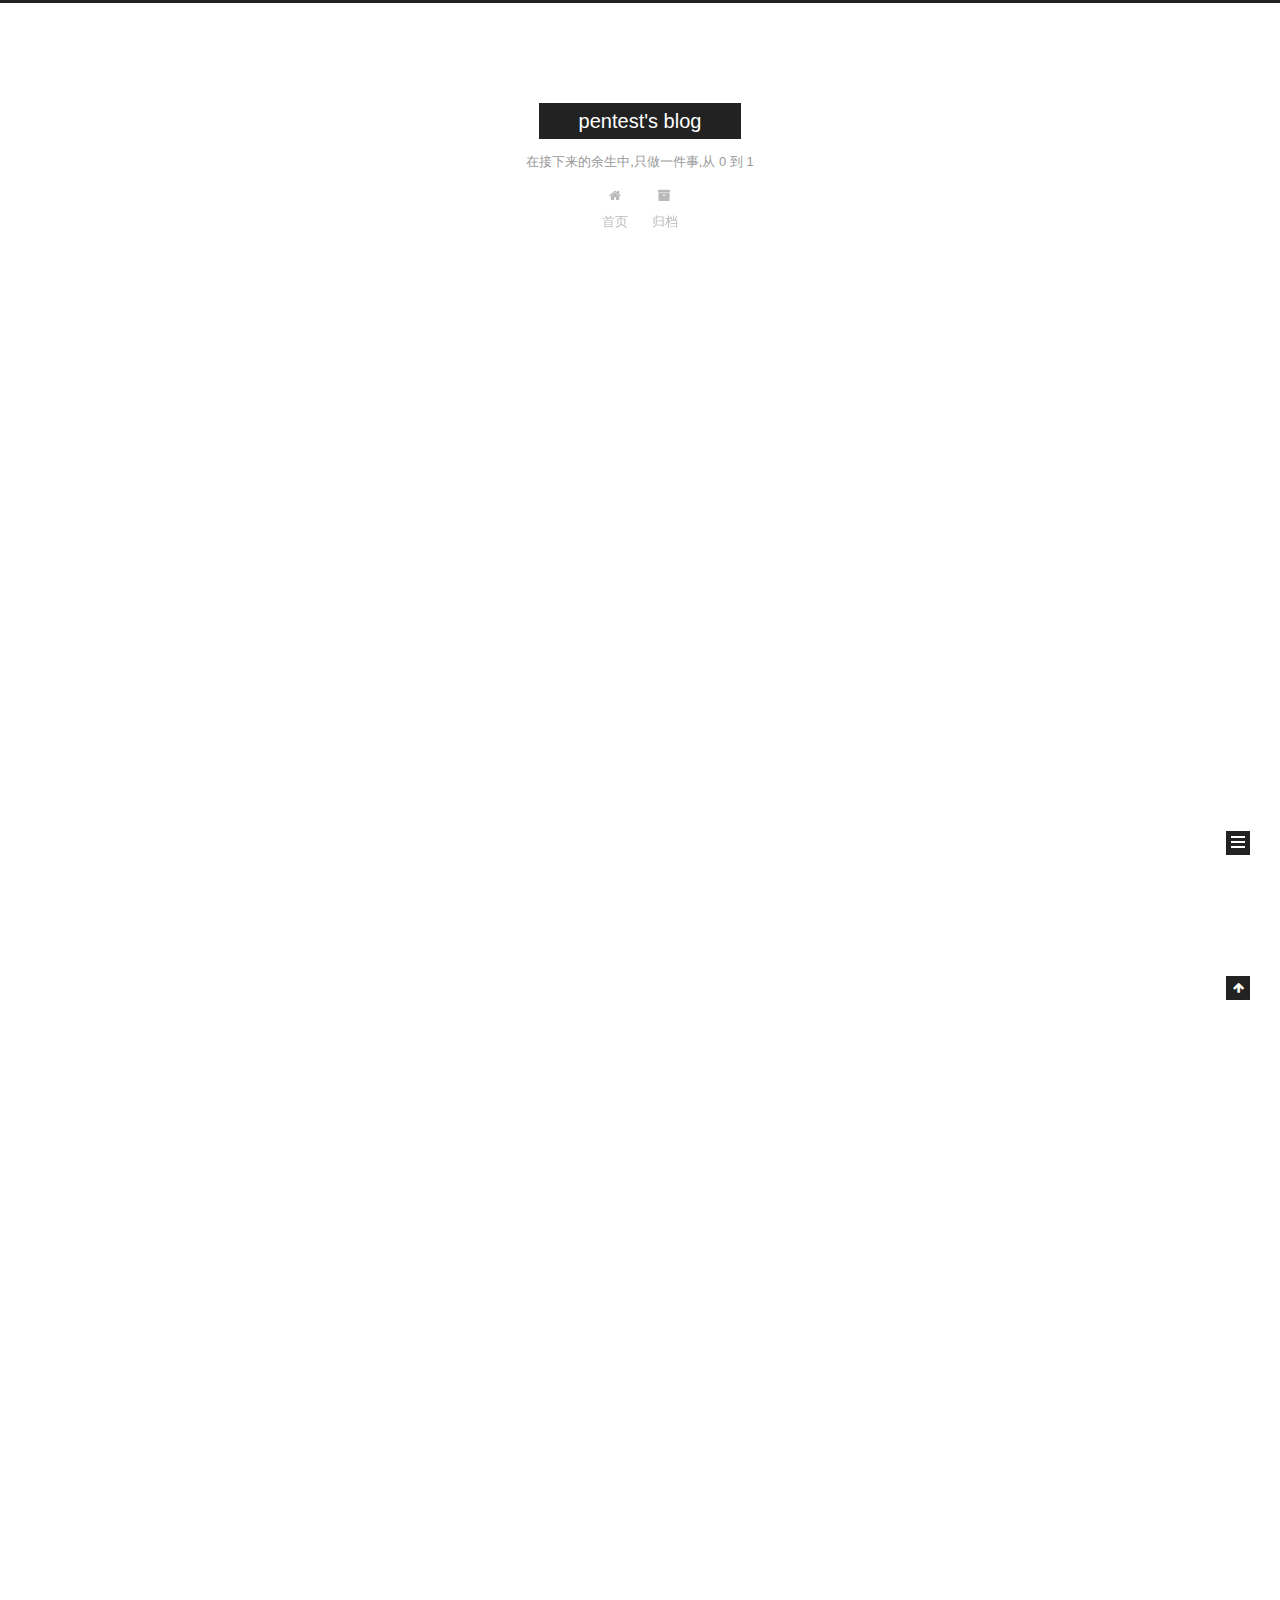
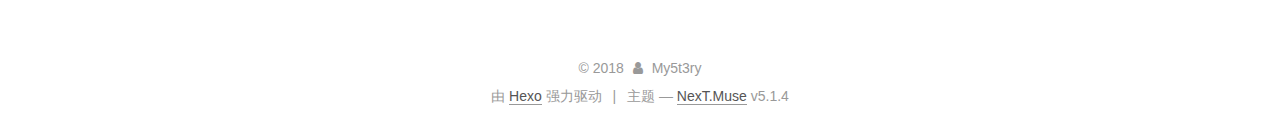
<file: index.html>
<!DOCTYPE html>



  


<html class="theme-next muse use-motion" lang="zh-Hans">
<head>
  <meta charset="UTF-8"/>
<meta http-equiv="X-UA-Compatible" content="IE=edge" />
<meta name="viewport" content="width=device-width, initial-scale=1, maximum-scale=1"/>
<meta name="theme-color" content="#222">









<meta http-equiv="Cache-Control" content="no-transform" />
<meta http-equiv="Cache-Control" content="no-siteapp" />
















  
  
  <link href="/lib/fancybox/source/jquery.fancybox.css?v=2.1.5" rel="stylesheet" type="text/css" />







<link href="/lib/font-awesome/css/font-awesome.min.css?v=4.6.2" rel="stylesheet" type="text/css" />

<link href="/css/main.css?v=5.1.4" rel="stylesheet" type="text/css" />


  <link rel="apple-touch-icon" sizes="180x180" href="/images/apple-touch-icon-next.png?v=5.1.4">


  <link rel="icon" type="image/png" sizes="32x32" href="/images/favicon-32x32-next.png?v=5.1.4">


  <link rel="icon" type="image/png" sizes="16x16" href="/images/favicon-16x16-next.png?v=5.1.4">


  <link rel="mask-icon" href="/images/logo.svg?v=5.1.4" color="#222">





  <meta name="keywords" content="Hexo, NexT" />










<meta name="description" content="专注于web攻防研究,关注网络安全技术">
<meta property="og:type" content="website">
<meta property="og:title" content="pentest&#39;s blog">
<meta property="og:url" content="https://My5t3ry233.github.io/index.html">
<meta property="og:site_name" content="pentest&#39;s blog">
<meta property="og:description" content="专注于web攻防研究,关注网络安全技术">
<meta property="og:locale" content="zh-Hans">
<meta name="twitter:card" content="summary">
<meta name="twitter:title" content="pentest&#39;s blog">
<meta name="twitter:description" content="专注于web攻防研究,关注网络安全技术">



<script type="text/javascript" id="hexo.configurations">
  var NexT = window.NexT || {};
  var CONFIG = {
    root: '/',
    scheme: 'Muse',
    version: '5.1.4',
    sidebar: {"position":"left","display":"post","offset":12,"b2t":false,"scrollpercent":false,"onmobile":false},
    fancybox: true,
    tabs: true,
    motion: {"enable":true,"async":false,"transition":{"post_block":"fadeIn","post_header":"slideDownIn","post_body":"slideDownIn","coll_header":"slideLeftIn","sidebar":"slideUpIn"}},
    duoshuo: {
      userId: '0',
      author: '博主'
    },
    algolia: {
      applicationID: '',
      apiKey: '',
      indexName: '',
      hits: {"per_page":10},
      labels: {"input_placeholder":"Search for Posts","hits_empty":"We didn't find any results for the search: ${query}","hits_stats":"${hits} results found in ${time} ms"}
    }
  };
</script>



  <link rel="canonical" href="https://My5t3ry233.github.io/"/>





  <title>pentest's blog</title>
  








</head>

<body itemscope itemtype="http://schema.org/WebPage" lang="zh-Hans">

  
  
    
  

  <div class="container sidebar-position-left 
  page-home">
    <div class="headband"></div>

    <header id="header" class="header" itemscope itemtype="http://schema.org/WPHeader">
      <div class="header-inner"><div class="site-brand-wrapper">
  <div class="site-meta ">
    

    <div class="custom-logo-site-title">
      <a href="/"  class="brand" rel="start">
        <span class="logo-line-before"><i></i></span>
        <span class="site-title">pentest's blog</span>
        <span class="logo-line-after"><i></i></span>
      </a>
    </div>
      
        <p class="site-subtitle">在接下来的余生中,只做一件事,从 0 到 1</p>
      
  </div>

  <div class="site-nav-toggle">
    <button>
      <span class="btn-bar"></span>
      <span class="btn-bar"></span>
      <span class="btn-bar"></span>
    </button>
  </div>
</div>

<nav class="site-nav">
  

  
    <ul id="menu" class="menu">
      
        
        <li class="menu-item menu-item-home">
          <a href="/" rel="section">
            
              <i class="menu-item-icon fa fa-fw fa-home"></i> <br />
            
            首页
          </a>
        </li>
      
        
        <li class="menu-item menu-item-archives">
          <a href="/archives/" rel="section">
            
              <i class="menu-item-icon fa fa-fw fa-archive"></i> <br />
            
            归档
          </a>
        </li>
      

      
    </ul>
  

  
</nav>



 </div>
    </header>

    <main id="main" class="main">
      <div class="main-inner">
        <div class="content-wrap">
          <div id="content" class="content">
            
  <section id="posts" class="posts-expand">
    
      

  

  
  
  

  <article class="post post-type-normal" itemscope itemtype="http://schema.org/Article">
  
  
  
  <div class="post-block">
    <link itemprop="mainEntityOfPage" href="https://My5t3ry233.github.io/2018/08/05/hello-world/">

    <span hidden itemprop="author" itemscope itemtype="http://schema.org/Person">
      <meta itemprop="name" content="My5t3ry">
      <meta itemprop="description" content="">
      <meta itemprop="image" content="/images/avatar.gif">
    </span>

    <span hidden itemprop="publisher" itemscope itemtype="http://schema.org/Organization">
      <meta itemprop="name" content="pentest's blog">
    </span>

    
      <header class="post-header">

        
        
          <h1 class="post-title" itemprop="name headline">
                
                <a class="post-title-link" href="/2018/08/05/hello-world/" itemprop="url">Hello World</a></h1>
        

        <div class="post-meta">
          <span class="post-time">
            
              <span class="post-meta-item-icon">
                <i class="fa fa-calendar-o"></i>
              </span>
              
                <span class="post-meta-item-text">发表于</span>
              
              <time title="创建于" itemprop="dateCreated datePublished" datetime="2018-08-06T11:11:00+08:00">
                2018-08-06
              </time>
            

            

            
          </span>

          

          
            
          

          
          

          

          

          

        </div>
      </header>
    

    
    
    
    <div class="post-body" itemprop="articleBody">

      
      

      
        
          
            <p>Welcome to <a href="https://hexo.io/" target="_blank" rel="noopener">Hexo</a>! This is your very first post. Check <a href="https://hexo.io/docs/" target="_blank" rel="noopener">documentation</a> for more info. If you get any problems when using Hexo, you can find the answer in <a href="https://hexo.io/docs/troubleshooting.html" target="_blank" rel="noopener">troubleshooting</a> or you can ask me on <a href="https://github.com/hexojs/hexo/issues" target="_blank" rel="noopener">GitHub</a>.</p>
<h2 id="Quick-Start"><a href="#Quick-Start" class="headerlink" title="Quick Start"></a>Quick Start</h2><h3 id="Create-a-new-post"><a href="#Create-a-new-post" class="headerlink" title="Create a new post"></a>Create a new post</h3><figure class="highlight bash"><table><tr><td class="gutter"><pre><span class="line">1</span><br></pre></td><td class="code"><pre><span class="line">$ hexo new <span class="string">"My New Post"</span></span><br></pre></td></tr></table></figure>
<p>More info: <a href="https://hexo.io/docs/writing.html" target="_blank" rel="noopener">Writing</a></p>
<h3 id="Run-server"><a href="#Run-server" class="headerlink" title="Run server"></a>Run server</h3><figure class="highlight bash"><table><tr><td class="gutter"><pre><span class="line">1</span><br></pre></td><td class="code"><pre><span class="line">$ hexo server</span><br></pre></td></tr></table></figure>
<p>More info: <a href="https://hexo.io/docs/server.html" target="_blank" rel="noopener">Server</a></p>
<h3 id="Generate-static-files"><a href="#Generate-static-files" class="headerlink" title="Generate static files"></a>Generate static files</h3><figure class="highlight bash"><table><tr><td class="gutter"><pre><span class="line">1</span><br></pre></td><td class="code"><pre><span class="line">$ hexo generate</span><br></pre></td></tr></table></figure>
<p>More info: <a href="https://hexo.io/docs/generating.html" target="_blank" rel="noopener">Generating</a></p>
<h3 id="Deploy-to-remote-sites"><a href="#Deploy-to-remote-sites" class="headerlink" title="Deploy to remote sites"></a>Deploy to remote sites</h3><figure class="highlight bash"><table><tr><td class="gutter"><pre><span class="line">1</span><br></pre></td><td class="code"><pre><span class="line">$ hexo deploy</span><br></pre></td></tr></table></figure>
<p>More info: <a href="https://hexo.io/docs/deployment.html" target="_blank" rel="noopener">Deployment</a></p>

          
        
      
    </div>
    
    
    

    

    

    

    <footer class="post-footer">
      

      

      

      
      
        <div class="post-eof"></div>
      
    </footer>
  </div>
  
  
  
  </article>


    
      

  

  
  
  

  <article class="post post-type-normal" itemscope itemtype="http://schema.org/Article">
  
  
  
  <div class="post-block">
    <link itemprop="mainEntityOfPage" href="https://My5t3ry233.github.io/2018/08/05/pentest-security/">

    <span hidden itemprop="author" itemscope itemtype="http://schema.org/Person">
      <meta itemprop="name" content="My5t3ry">
      <meta itemprop="description" content="">
      <meta itemprop="image" content="/images/avatar.gif">
    </span>

    <span hidden itemprop="publisher" itemscope itemtype="http://schema.org/Organization">
      <meta itemprop="name" content="pentest's blog">
    </span>

    
      <header class="post-header">

        
        
          <h1 class="post-title" itemprop="name headline">
                
                <a class="post-title-link" href="/2018/08/05/pentest-security/" itemprop="url">pentest security</a></h1>
        

        <div class="post-meta">
          <span class="post-time">
            
              <span class="post-meta-item-icon">
                <i class="fa fa-calendar-o"></i>
              </span>
              
                <span class="post-meta-item-text">发表于</span>
              
              <time title="创建于" itemprop="dateCreated datePublished" datetime="2018-08-06T00:51:03+08:00">
                2018-08-06
              </time>
            

            

            
          </span>

          

          
            
          

          
          

          

          

          

        </div>
      </header>
    

    
    
    
    <div class="post-body" itemprop="articleBody">

      
      

      
        
          
            <p>test</p>

          
        
      
    </div>
    
    
    

    

    

    

    <footer class="post-footer">
      

      

      

      
      
        <div class="post-eof"></div>
      
    </footer>
  </div>
  
  
  
  </article>


    
  </section>

  


          </div>
          


          

        </div>
        
          
  
  <div class="sidebar-toggle">
    <div class="sidebar-toggle-line-wrap">
      <span class="sidebar-toggle-line sidebar-toggle-line-first"></span>
      <span class="sidebar-toggle-line sidebar-toggle-line-middle"></span>
      <span class="sidebar-toggle-line sidebar-toggle-line-last"></span>
    </div>
  </div>

  <aside id="sidebar" class="sidebar">
    
    <div class="sidebar-inner">

      

      

      <section class="site-overview-wrap sidebar-panel sidebar-panel-active">
        <div class="site-overview">
          <div class="site-author motion-element" itemprop="author" itemscope itemtype="http://schema.org/Person">
            
              <p class="site-author-name" itemprop="name">My5t3ry</p>
              <p class="site-description motion-element" itemprop="description">专注于web攻防研究,关注网络安全技术</p>
          </div>

          <nav class="site-state motion-element">

            
              <div class="site-state-item site-state-posts">
              
                <a href="/archives/">
              
                  <span class="site-state-item-count">2</span>
                  <span class="site-state-item-name">日志</span>
                </a>
              </div>
            

            

            

          </nav>

          

          

          
          

          
          

          

        </div>
      </section>

      

      

    </div>
  </aside>


        
      </div>
    </main>

    <footer id="footer" class="footer">
      <div class="footer-inner">
        <div class="copyright">&copy; <span itemprop="copyrightYear">2018</span>
  <span class="with-love">
    <i class="fa fa-user"></i>
  </span>
  <span class="author" itemprop="copyrightHolder">My5t3ry</span>

  
</div>


  <div class="powered-by">由 <a class="theme-link" target="_blank" href="https://hexo.io">Hexo</a> 强力驱动</div>



  <span class="post-meta-divider">|</span>



  <div class="theme-info">主题 &mdash; <a class="theme-link" target="_blank" href="https://github.com/iissnan/hexo-theme-next">NexT.Muse</a> v5.1.4</div>




        







        
      </div>
    </footer>

    
      <div class="back-to-top">
        <i class="fa fa-arrow-up"></i>
        
      </div>
    

    

  </div>

  

<script type="text/javascript">
  if (Object.prototype.toString.call(window.Promise) !== '[object Function]') {
    window.Promise = null;
  }
</script>









  












  
  
    <script type="text/javascript" src="/lib/jquery/index.js?v=2.1.3"></script>
  

  
  
    <script type="text/javascript" src="/lib/fastclick/lib/fastclick.min.js?v=1.0.6"></script>
  

  
  
    <script type="text/javascript" src="/lib/jquery_lazyload/jquery.lazyload.js?v=1.9.7"></script>
  

  
  
    <script type="text/javascript" src="/lib/velocity/velocity.min.js?v=1.2.1"></script>
  

  
  
    <script type="text/javascript" src="/lib/velocity/velocity.ui.min.js?v=1.2.1"></script>
  

  
  
    <script type="text/javascript" src="/lib/fancybox/source/jquery.fancybox.pack.js?v=2.1.5"></script>
  


  


  <script type="text/javascript" src="/js/src/utils.js?v=5.1.4"></script>

  <script type="text/javascript" src="/js/src/motion.js?v=5.1.4"></script>



  
  

  

  


  <script type="text/javascript" src="/js/src/bootstrap.js?v=5.1.4"></script>



  


  




	





  





  












  





  

  

  

  
  

  

  

  

</body>
</html>
</file>
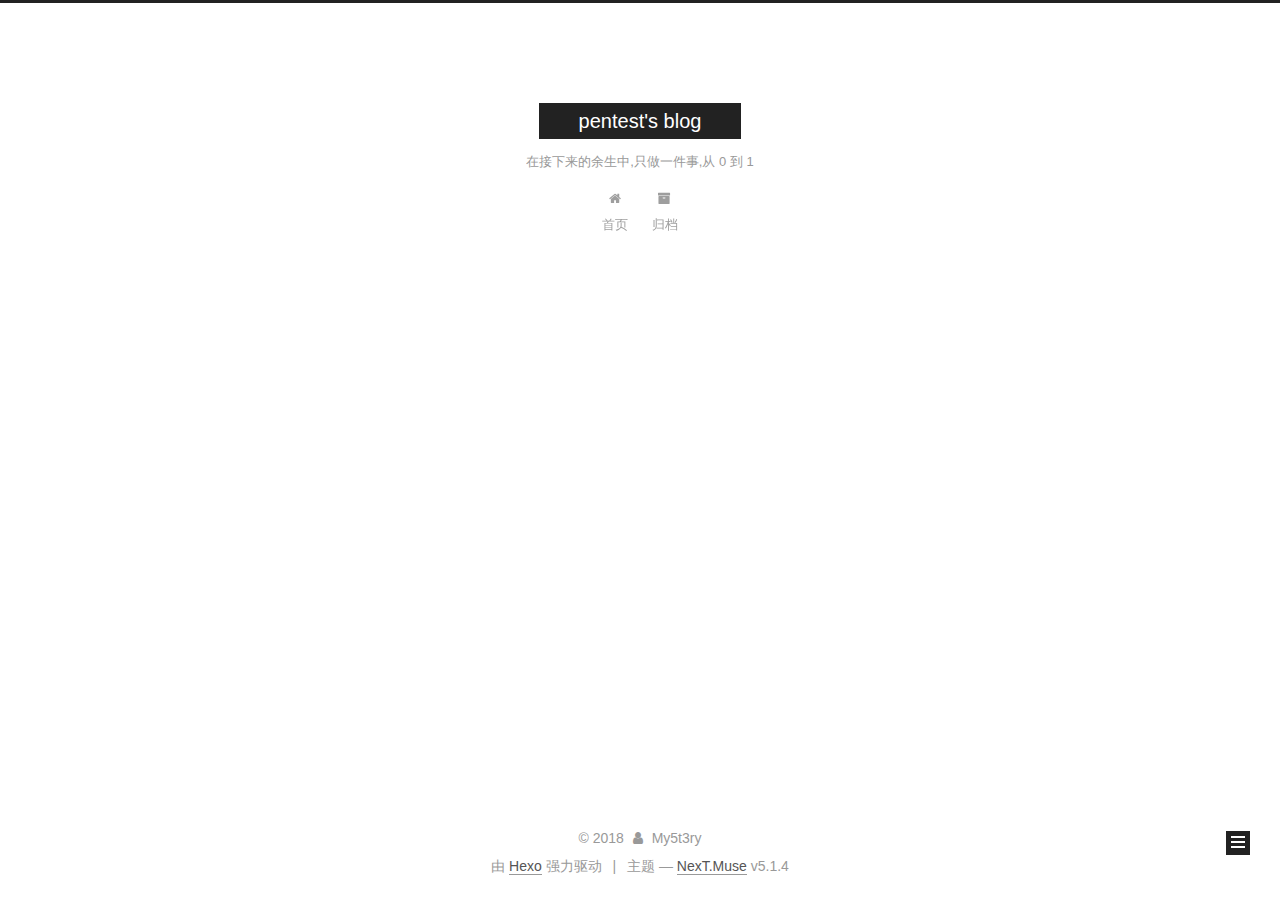
<file: archives/index.html>
<!DOCTYPE html>



  


<html class="theme-next muse use-motion" lang="zh-Hans">
<head>
  <meta charset="UTF-8"/>
<meta http-equiv="X-UA-Compatible" content="IE=edge" />
<meta name="viewport" content="width=device-width, initial-scale=1, maximum-scale=1"/>
<meta name="theme-color" content="#222">









<meta http-equiv="Cache-Control" content="no-transform" />
<meta http-equiv="Cache-Control" content="no-siteapp" />
















  
  
  <link href="/lib/fancybox/source/jquery.fancybox.css?v=2.1.5" rel="stylesheet" type="text/css" />







<link href="/lib/font-awesome/css/font-awesome.min.css?v=4.6.2" rel="stylesheet" type="text/css" />

<link href="/css/main.css?v=5.1.4" rel="stylesheet" type="text/css" />


  <link rel="apple-touch-icon" sizes="180x180" href="/images/apple-touch-icon-next.png?v=5.1.4">


  <link rel="icon" type="image/png" sizes="32x32" href="/images/favicon-32x32-next.png?v=5.1.4">


  <link rel="icon" type="image/png" sizes="16x16" href="/images/favicon-16x16-next.png?v=5.1.4">


  <link rel="mask-icon" href="/images/logo.svg?v=5.1.4" color="#222">





  <meta name="keywords" content="Hexo, NexT" />










<meta name="description" content="专注于web攻防研究,关注网络安全技术">
<meta property="og:type" content="website">
<meta property="og:title" content="pentest&#39;s blog">
<meta property="og:url" content="https://My5t3ry233.github.io/archives/index.html">
<meta property="og:site_name" content="pentest&#39;s blog">
<meta property="og:description" content="专注于web攻防研究,关注网络安全技术">
<meta property="og:locale" content="zh-Hans">
<meta name="twitter:card" content="summary">
<meta name="twitter:title" content="pentest&#39;s blog">
<meta name="twitter:description" content="专注于web攻防研究,关注网络安全技术">



<script type="text/javascript" id="hexo.configurations">
  var NexT = window.NexT || {};
  var CONFIG = {
    root: '/',
    scheme: 'Muse',
    version: '5.1.4',
    sidebar: {"position":"left","display":"post","offset":12,"b2t":false,"scrollpercent":false,"onmobile":false},
    fancybox: true,
    tabs: true,
    motion: {"enable":true,"async":false,"transition":{"post_block":"fadeIn","post_header":"slideDownIn","post_body":"slideDownIn","coll_header":"slideLeftIn","sidebar":"slideUpIn"}},
    duoshuo: {
      userId: '0',
      author: '博主'
    },
    algolia: {
      applicationID: '',
      apiKey: '',
      indexName: '',
      hits: {"per_page":10},
      labels: {"input_placeholder":"Search for Posts","hits_empty":"We didn't find any results for the search: ${query}","hits_stats":"${hits} results found in ${time} ms"}
    }
  };
</script>



  <link rel="canonical" href="https://My5t3ry233.github.io/archives/"/>





  <title>归档 | pentest's blog</title>
  








</head>

<body itemscope itemtype="http://schema.org/WebPage" lang="zh-Hans">

  
  
    
  

  <div class="container sidebar-position-left page-archive">
    <div class="headband"></div>

    <header id="header" class="header" itemscope itemtype="http://schema.org/WPHeader">
      <div class="header-inner"><div class="site-brand-wrapper">
  <div class="site-meta ">
    

    <div class="custom-logo-site-title">
      <a href="/"  class="brand" rel="start">
        <span class="logo-line-before"><i></i></span>
        <span class="site-title">pentest's blog</span>
        <span class="logo-line-after"><i></i></span>
      </a>
    </div>
      
        <p class="site-subtitle">在接下来的余生中,只做一件事,从 0 到 1</p>
      
  </div>

  <div class="site-nav-toggle">
    <button>
      <span class="btn-bar"></span>
      <span class="btn-bar"></span>
      <span class="btn-bar"></span>
    </button>
  </div>
</div>

<nav class="site-nav">
  

  
    <ul id="menu" class="menu">
      
        
        <li class="menu-item menu-item-home">
          <a href="/" rel="section">
            
              <i class="menu-item-icon fa fa-fw fa-home"></i> <br />
            
            首页
          </a>
        </li>
      
        
        <li class="menu-item menu-item-archives">
          <a href="/archives/" rel="section">
            
              <i class="menu-item-icon fa fa-fw fa-archive"></i> <br />
            
            归档
          </a>
        </li>
      

      
    </ul>
  

  
</nav>



 </div>
    </header>

    <main id="main" class="main">
      <div class="main-inner">
        <div class="content-wrap">
          <div id="content" class="content">
            

  
  
  
  <div class="post-block archive">
    <div id="posts" class="posts-collapse">
      <span class="archive-move-on"></span>

      <span class="archive-page-counter">
        
        
        
          
        
        嗯..! 目前共计 2 篇日志。 继续努力。
      </span>

      

        
        
        

        
          
          <div class="collection-title">
            <h1 class="archive-year" id="archive-year-2018">2018</h1>
          </div>
        
        

        

  <article class="post post-type-normal" itemscope itemtype="http://schema.org/Article">
    <header class="post-header">

      <h2 class="post-title">
        
            <a class="post-title-link" href="/2018/08/05/hello-world/" itemprop="url">
              
                <span itemprop="name">Hello World</span>
              
            </a>
        
      </h2>

      <div class="post-meta">
        <time class="post-time" itemprop="dateCreated"
              datetime="2018-08-06T11:11:00+08:00"
              content="2018-08-06" >
          08-06
        </time>
      </div>

    </header>
  </article>



      

        
        
        

        
        

        

  <article class="post post-type-normal" itemscope itemtype="http://schema.org/Article">
    <header class="post-header">

      <h2 class="post-title">
        
            <a class="post-title-link" href="/2018/08/05/pentest-security/" itemprop="url">
              
                <span itemprop="name">pentest security</span>
              
            </a>
        
      </h2>

      <div class="post-meta">
        <time class="post-time" itemprop="dateCreated"
              datetime="2018-08-06T00:51:03+08:00"
              content="2018-08-06" >
          08-06
        </time>
      </div>

    </header>
  </article>



      

    </div>
  </div>
  
  
  

  



          </div>
          


          

        </div>
        
          
  
  <div class="sidebar-toggle">
    <div class="sidebar-toggle-line-wrap">
      <span class="sidebar-toggle-line sidebar-toggle-line-first"></span>
      <span class="sidebar-toggle-line sidebar-toggle-line-middle"></span>
      <span class="sidebar-toggle-line sidebar-toggle-line-last"></span>
    </div>
  </div>

  <aside id="sidebar" class="sidebar">
    
    <div class="sidebar-inner">

      

      

      <section class="site-overview-wrap sidebar-panel sidebar-panel-active">
        <div class="site-overview">
          <div class="site-author motion-element" itemprop="author" itemscope itemtype="http://schema.org/Person">
            
              <p class="site-author-name" itemprop="name">My5t3ry</p>
              <p class="site-description motion-element" itemprop="description">专注于web攻防研究,关注网络安全技术</p>
          </div>

          <nav class="site-state motion-element">

            
              <div class="site-state-item site-state-posts">
              
                <a href="/archives/">
              
                  <span class="site-state-item-count">2</span>
                  <span class="site-state-item-name">日志</span>
                </a>
              </div>
            

            

            

          </nav>

          

          

          
          

          
          

          

        </div>
      </section>

      

      

    </div>
  </aside>


        
      </div>
    </main>

    <footer id="footer" class="footer">
      <div class="footer-inner">
        <div class="copyright">&copy; <span itemprop="copyrightYear">2018</span>
  <span class="with-love">
    <i class="fa fa-user"></i>
  </span>
  <span class="author" itemprop="copyrightHolder">My5t3ry</span>

  
</div>


  <div class="powered-by">由 <a class="theme-link" target="_blank" href="https://hexo.io">Hexo</a> 强力驱动</div>



  <span class="post-meta-divider">|</span>



  <div class="theme-info">主题 &mdash; <a class="theme-link" target="_blank" href="https://github.com/iissnan/hexo-theme-next">NexT.Muse</a> v5.1.4</div>




        







        
      </div>
    </footer>

    
      <div class="back-to-top">
        <i class="fa fa-arrow-up"></i>
        
      </div>
    

    

  </div>

  

<script type="text/javascript">
  if (Object.prototype.toString.call(window.Promise) !== '[object Function]') {
    window.Promise = null;
  }
</script>









  












  
  
    <script type="text/javascript" src="/lib/jquery/index.js?v=2.1.3"></script>
  

  
  
    <script type="text/javascript" src="/lib/fastclick/lib/fastclick.min.js?v=1.0.6"></script>
  

  
  
    <script type="text/javascript" src="/lib/jquery_lazyload/jquery.lazyload.js?v=1.9.7"></script>
  

  
  
    <script type="text/javascript" src="/lib/velocity/velocity.min.js?v=1.2.1"></script>
  

  
  
    <script type="text/javascript" src="/lib/velocity/velocity.ui.min.js?v=1.2.1"></script>
  

  
  
    <script type="text/javascript" src="/lib/fancybox/source/jquery.fancybox.pack.js?v=2.1.5"></script>
  


  


  <script type="text/javascript" src="/js/src/utils.js?v=5.1.4"></script>

  <script type="text/javascript" src="/js/src/motion.js?v=5.1.4"></script>



  
  

  

  


  <script type="text/javascript" src="/js/src/bootstrap.js?v=5.1.4"></script>



  


  




	





  





  












  





  

  

  

  
  

  

  

  

</body>
</html>
</file>
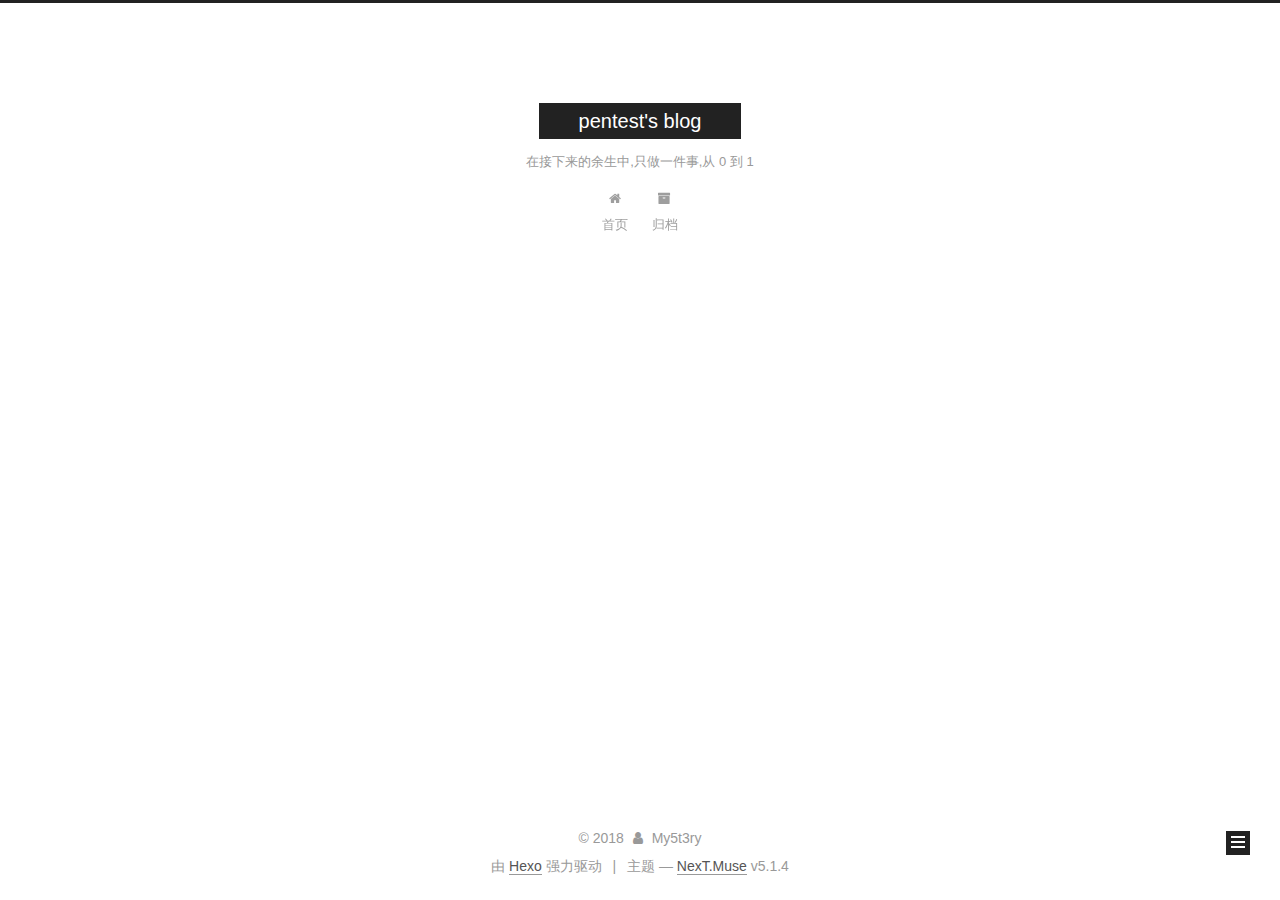
<file: archives/2018/index.html>
<!DOCTYPE html>



  


<html class="theme-next muse use-motion" lang="zh-Hans">
<head>
  <meta charset="UTF-8"/>
<meta http-equiv="X-UA-Compatible" content="IE=edge" />
<meta name="viewport" content="width=device-width, initial-scale=1, maximum-scale=1"/>
<meta name="theme-color" content="#222">









<meta http-equiv="Cache-Control" content="no-transform" />
<meta http-equiv="Cache-Control" content="no-siteapp" />
















  
  
  <link href="/lib/fancybox/source/jquery.fancybox.css?v=2.1.5" rel="stylesheet" type="text/css" />







<link href="/lib/font-awesome/css/font-awesome.min.css?v=4.6.2" rel="stylesheet" type="text/css" />

<link href="/css/main.css?v=5.1.4" rel="stylesheet" type="text/css" />


  <link rel="apple-touch-icon" sizes="180x180" href="/images/apple-touch-icon-next.png?v=5.1.4">


  <link rel="icon" type="image/png" sizes="32x32" href="/images/favicon-32x32-next.png?v=5.1.4">


  <link rel="icon" type="image/png" sizes="16x16" href="/images/favicon-16x16-next.png?v=5.1.4">


  <link rel="mask-icon" href="/images/logo.svg?v=5.1.4" color="#222">





  <meta name="keywords" content="Hexo, NexT" />










<meta name="description" content="专注于web攻防研究,关注网络安全技术">
<meta property="og:type" content="website">
<meta property="og:title" content="pentest&#39;s blog">
<meta property="og:url" content="https://My5t3ry233.github.io/archives/2018/index.html">
<meta property="og:site_name" content="pentest&#39;s blog">
<meta property="og:description" content="专注于web攻防研究,关注网络安全技术">
<meta property="og:locale" content="zh-Hans">
<meta name="twitter:card" content="summary">
<meta name="twitter:title" content="pentest&#39;s blog">
<meta name="twitter:description" content="专注于web攻防研究,关注网络安全技术">



<script type="text/javascript" id="hexo.configurations">
  var NexT = window.NexT || {};
  var CONFIG = {
    root: '/',
    scheme: 'Muse',
    version: '5.1.4',
    sidebar: {"position":"left","display":"post","offset":12,"b2t":false,"scrollpercent":false,"onmobile":false},
    fancybox: true,
    tabs: true,
    motion: {"enable":true,"async":false,"transition":{"post_block":"fadeIn","post_header":"slideDownIn","post_body":"slideDownIn","coll_header":"slideLeftIn","sidebar":"slideUpIn"}},
    duoshuo: {
      userId: '0',
      author: '博主'
    },
    algolia: {
      applicationID: '',
      apiKey: '',
      indexName: '',
      hits: {"per_page":10},
      labels: {"input_placeholder":"Search for Posts","hits_empty":"We didn't find any results for the search: ${query}","hits_stats":"${hits} results found in ${time} ms"}
    }
  };
</script>



  <link rel="canonical" href="https://My5t3ry233.github.io/archives/2018/"/>





  <title>归档 | pentest's blog</title>
  








</head>

<body itemscope itemtype="http://schema.org/WebPage" lang="zh-Hans">

  
  
    
  

  <div class="container sidebar-position-left page-archive">
    <div class="headband"></div>

    <header id="header" class="header" itemscope itemtype="http://schema.org/WPHeader">
      <div class="header-inner"><div class="site-brand-wrapper">
  <div class="site-meta ">
    

    <div class="custom-logo-site-title">
      <a href="/"  class="brand" rel="start">
        <span class="logo-line-before"><i></i></span>
        <span class="site-title">pentest's blog</span>
        <span class="logo-line-after"><i></i></span>
      </a>
    </div>
      
        <p class="site-subtitle">在接下来的余生中,只做一件事,从 0 到 1</p>
      
  </div>

  <div class="site-nav-toggle">
    <button>
      <span class="btn-bar"></span>
      <span class="btn-bar"></span>
      <span class="btn-bar"></span>
    </button>
  </div>
</div>

<nav class="site-nav">
  

  
    <ul id="menu" class="menu">
      
        
        <li class="menu-item menu-item-home">
          <a href="/" rel="section">
            
              <i class="menu-item-icon fa fa-fw fa-home"></i> <br />
            
            首页
          </a>
        </li>
      
        
        <li class="menu-item menu-item-archives">
          <a href="/archives/" rel="section">
            
              <i class="menu-item-icon fa fa-fw fa-archive"></i> <br />
            
            归档
          </a>
        </li>
      

      
    </ul>
  

  
</nav>



 </div>
    </header>

    <main id="main" class="main">
      <div class="main-inner">
        <div class="content-wrap">
          <div id="content" class="content">
            

  
  
  
  <div class="post-block archive">
    <div id="posts" class="posts-collapse">
      <span class="archive-move-on"></span>

      <span class="archive-page-counter">
        
        
        
          
        
        嗯..! 目前共计 2 篇日志。 继续努力。
      </span>

      

        
        
        

        
          
          <div class="collection-title">
            <h1 class="archive-year" id="archive-year-2018">2018</h1>
          </div>
        
        

        

  <article class="post post-type-normal" itemscope itemtype="http://schema.org/Article">
    <header class="post-header">

      <h2 class="post-title">
        
            <a class="post-title-link" href="/2018/08/05/hello-world/" itemprop="url">
              
                <span itemprop="name">Hello World</span>
              
            </a>
        
      </h2>

      <div class="post-meta">
        <time class="post-time" itemprop="dateCreated"
              datetime="2018-08-06T11:11:00+08:00"
              content="2018-08-06" >
          08-06
        </time>
      </div>

    </header>
  </article>



      

        
        
        

        
        

        

  <article class="post post-type-normal" itemscope itemtype="http://schema.org/Article">
    <header class="post-header">

      <h2 class="post-title">
        
            <a class="post-title-link" href="/2018/08/05/pentest-security/" itemprop="url">
              
                <span itemprop="name">pentest security</span>
              
            </a>
        
      </h2>

      <div class="post-meta">
        <time class="post-time" itemprop="dateCreated"
              datetime="2018-08-06T00:51:03+08:00"
              content="2018-08-06" >
          08-06
        </time>
      </div>

    </header>
  </article>



      

    </div>
  </div>
  
  
  

  



          </div>
          


          

        </div>
        
          
  
  <div class="sidebar-toggle">
    <div class="sidebar-toggle-line-wrap">
      <span class="sidebar-toggle-line sidebar-toggle-line-first"></span>
      <span class="sidebar-toggle-line sidebar-toggle-line-middle"></span>
      <span class="sidebar-toggle-line sidebar-toggle-line-last"></span>
    </div>
  </div>

  <aside id="sidebar" class="sidebar">
    
    <div class="sidebar-inner">

      

      

      <section class="site-overview-wrap sidebar-panel sidebar-panel-active">
        <div class="site-overview">
          <div class="site-author motion-element" itemprop="author" itemscope itemtype="http://schema.org/Person">
            
              <p class="site-author-name" itemprop="name">My5t3ry</p>
              <p class="site-description motion-element" itemprop="description">专注于web攻防研究,关注网络安全技术</p>
          </div>

          <nav class="site-state motion-element">

            
              <div class="site-state-item site-state-posts">
              
                <a href="/archives/">
              
                  <span class="site-state-item-count">2</span>
                  <span class="site-state-item-name">日志</span>
                </a>
              </div>
            

            

            

          </nav>

          

          

          
          

          
          

          

        </div>
      </section>

      

      

    </div>
  </aside>


        
      </div>
    </main>

    <footer id="footer" class="footer">
      <div class="footer-inner">
        <div class="copyright">&copy; <span itemprop="copyrightYear">2018</span>
  <span class="with-love">
    <i class="fa fa-user"></i>
  </span>
  <span class="author" itemprop="copyrightHolder">My5t3ry</span>

  
</div>


  <div class="powered-by">由 <a class="theme-link" target="_blank" href="https://hexo.io">Hexo</a> 强力驱动</div>



  <span class="post-meta-divider">|</span>



  <div class="theme-info">主题 &mdash; <a class="theme-link" target="_blank" href="https://github.com/iissnan/hexo-theme-next">NexT.Muse</a> v5.1.4</div>




        







        
      </div>
    </footer>

    
      <div class="back-to-top">
        <i class="fa fa-arrow-up"></i>
        
      </div>
    

    

  </div>

  

<script type="text/javascript">
  if (Object.prototype.toString.call(window.Promise) !== '[object Function]') {
    window.Promise = null;
  }
</script>









  












  
  
    <script type="text/javascript" src="/lib/jquery/index.js?v=2.1.3"></script>
  

  
  
    <script type="text/javascript" src="/lib/fastclick/lib/fastclick.min.js?v=1.0.6"></script>
  

  
  
    <script type="text/javascript" src="/lib/jquery_lazyload/jquery.lazyload.js?v=1.9.7"></script>
  

  
  
    <script type="text/javascript" src="/lib/velocity/velocity.min.js?v=1.2.1"></script>
  

  
  
    <script type="text/javascript" src="/lib/velocity/velocity.ui.min.js?v=1.2.1"></script>
  

  
  
    <script type="text/javascript" src="/lib/fancybox/source/jquery.fancybox.pack.js?v=2.1.5"></script>
  


  


  <script type="text/javascript" src="/js/src/utils.js?v=5.1.4"></script>

  <script type="text/javascript" src="/js/src/motion.js?v=5.1.4"></script>



  
  

  

  


  <script type="text/javascript" src="/js/src/bootstrap.js?v=5.1.4"></script>



  


  




	





  





  












  





  

  

  

  
  

  

  

  

</body>
</html>
</file>
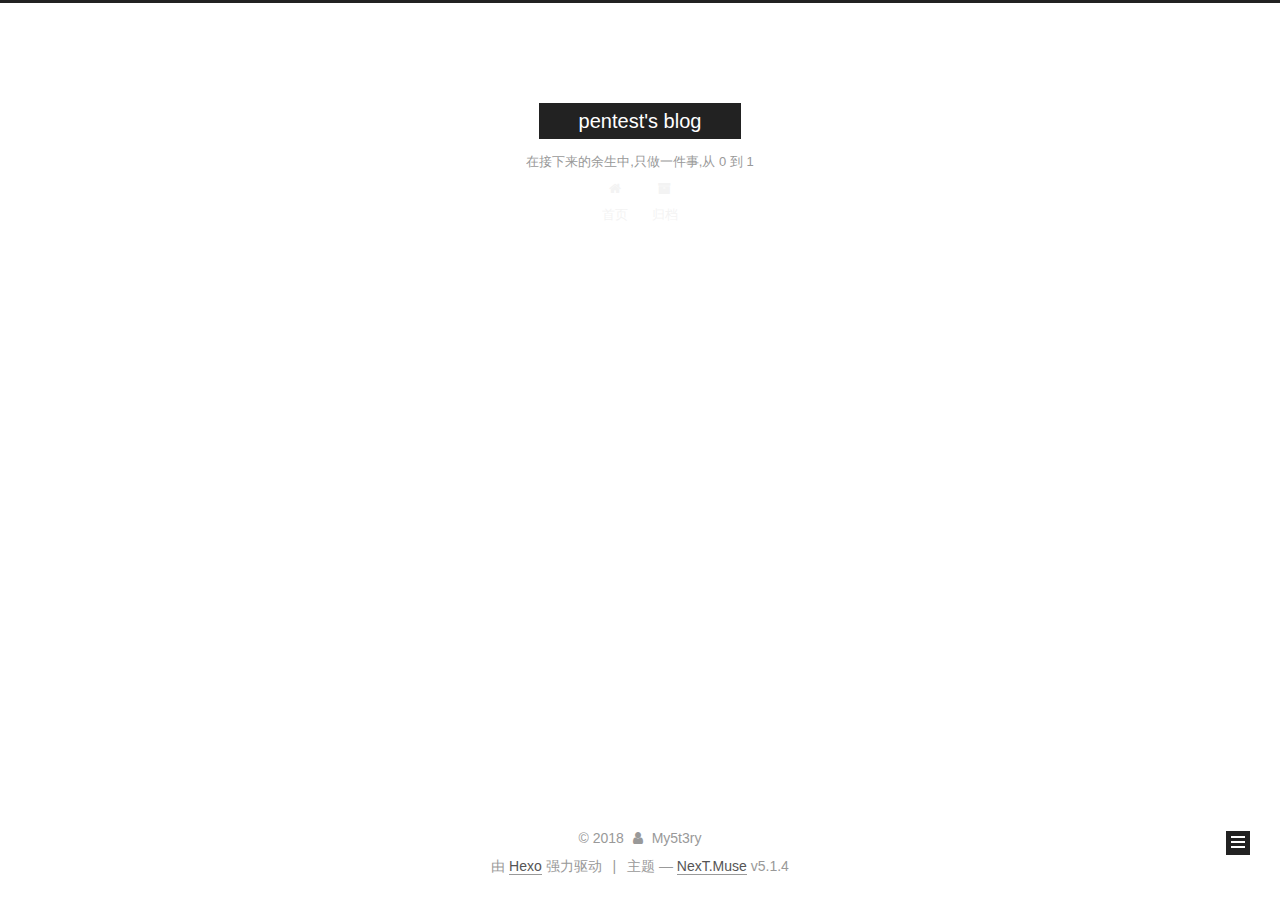
<file: archives/2018/08/index.html>
<!DOCTYPE html>



  


<html class="theme-next muse use-motion" lang="zh-Hans">
<head>
  <meta charset="UTF-8"/>
<meta http-equiv="X-UA-Compatible" content="IE=edge" />
<meta name="viewport" content="width=device-width, initial-scale=1, maximum-scale=1"/>
<meta name="theme-color" content="#222">









<meta http-equiv="Cache-Control" content="no-transform" />
<meta http-equiv="Cache-Control" content="no-siteapp" />
















  
  
  <link href="/lib/fancybox/source/jquery.fancybox.css?v=2.1.5" rel="stylesheet" type="text/css" />







<link href="/lib/font-awesome/css/font-awesome.min.css?v=4.6.2" rel="stylesheet" type="text/css" />

<link href="/css/main.css?v=5.1.4" rel="stylesheet" type="text/css" />


  <link rel="apple-touch-icon" sizes="180x180" href="/images/apple-touch-icon-next.png?v=5.1.4">


  <link rel="icon" type="image/png" sizes="32x32" href="/images/favicon-32x32-next.png?v=5.1.4">


  <link rel="icon" type="image/png" sizes="16x16" href="/images/favicon-16x16-next.png?v=5.1.4">


  <link rel="mask-icon" href="/images/logo.svg?v=5.1.4" color="#222">





  <meta name="keywords" content="Hexo, NexT" />










<meta name="description" content="专注于web攻防研究,关注网络安全技术">
<meta property="og:type" content="website">
<meta property="og:title" content="pentest&#39;s blog">
<meta property="og:url" content="https://My5t3ry233.github.io/archives/2018/08/index.html">
<meta property="og:site_name" content="pentest&#39;s blog">
<meta property="og:description" content="专注于web攻防研究,关注网络安全技术">
<meta property="og:locale" content="zh-Hans">
<meta name="twitter:card" content="summary">
<meta name="twitter:title" content="pentest&#39;s blog">
<meta name="twitter:description" content="专注于web攻防研究,关注网络安全技术">



<script type="text/javascript" id="hexo.configurations">
  var NexT = window.NexT || {};
  var CONFIG = {
    root: '/',
    scheme: 'Muse',
    version: '5.1.4',
    sidebar: {"position":"left","display":"post","offset":12,"b2t":false,"scrollpercent":false,"onmobile":false},
    fancybox: true,
    tabs: true,
    motion: {"enable":true,"async":false,"transition":{"post_block":"fadeIn","post_header":"slideDownIn","post_body":"slideDownIn","coll_header":"slideLeftIn","sidebar":"slideUpIn"}},
    duoshuo: {
      userId: '0',
      author: '博主'
    },
    algolia: {
      applicationID: '',
      apiKey: '',
      indexName: '',
      hits: {"per_page":10},
      labels: {"input_placeholder":"Search for Posts","hits_empty":"We didn't find any results for the search: ${query}","hits_stats":"${hits} results found in ${time} ms"}
    }
  };
</script>



  <link rel="canonical" href="https://My5t3ry233.github.io/archives/2018/08/"/>





  <title>归档 | pentest's blog</title>
  








</head>

<body itemscope itemtype="http://schema.org/WebPage" lang="zh-Hans">

  
  
    
  

  <div class="container sidebar-position-left page-archive">
    <div class="headband"></div>

    <header id="header" class="header" itemscope itemtype="http://schema.org/WPHeader">
      <div class="header-inner"><div class="site-brand-wrapper">
  <div class="site-meta ">
    

    <div class="custom-logo-site-title">
      <a href="/"  class="brand" rel="start">
        <span class="logo-line-before"><i></i></span>
        <span class="site-title">pentest's blog</span>
        <span class="logo-line-after"><i></i></span>
      </a>
    </div>
      
        <p class="site-subtitle">在接下来的余生中,只做一件事,从 0 到 1</p>
      
  </div>

  <div class="site-nav-toggle">
    <button>
      <span class="btn-bar"></span>
      <span class="btn-bar"></span>
      <span class="btn-bar"></span>
    </button>
  </div>
</div>

<nav class="site-nav">
  

  
    <ul id="menu" class="menu">
      
        
        <li class="menu-item menu-item-home">
          <a href="/" rel="section">
            
              <i class="menu-item-icon fa fa-fw fa-home"></i> <br />
            
            首页
          </a>
        </li>
      
        
        <li class="menu-item menu-item-archives">
          <a href="/archives/" rel="section">
            
              <i class="menu-item-icon fa fa-fw fa-archive"></i> <br />
            
            归档
          </a>
        </li>
      

      
    </ul>
  

  
</nav>



 </div>
    </header>

    <main id="main" class="main">
      <div class="main-inner">
        <div class="content-wrap">
          <div id="content" class="content">
            

  
  
  
  <div class="post-block archive">
    <div id="posts" class="posts-collapse">
      <span class="archive-move-on"></span>

      <span class="archive-page-counter">
        
        
        
          
        
        嗯..! 目前共计 2 篇日志。 继续努力。
      </span>

      

        
        
        

        
          
          <div class="collection-title">
            <h1 class="archive-year" id="archive-year-2018">2018</h1>
          </div>
        
        

        

  <article class="post post-type-normal" itemscope itemtype="http://schema.org/Article">
    <header class="post-header">

      <h2 class="post-title">
        
            <a class="post-title-link" href="/2018/08/05/hello-world/" itemprop="url">
              
                <span itemprop="name">Hello World</span>
              
            </a>
        
      </h2>

      <div class="post-meta">
        <time class="post-time" itemprop="dateCreated"
              datetime="2018-08-06T11:11:00+08:00"
              content="2018-08-06" >
          08-06
        </time>
      </div>

    </header>
  </article>



      

        
        
        

        
        

        

  <article class="post post-type-normal" itemscope itemtype="http://schema.org/Article">
    <header class="post-header">

      <h2 class="post-title">
        
            <a class="post-title-link" href="/2018/08/05/pentest-security/" itemprop="url">
              
                <span itemprop="name">pentest security</span>
              
            </a>
        
      </h2>

      <div class="post-meta">
        <time class="post-time" itemprop="dateCreated"
              datetime="2018-08-06T00:51:03+08:00"
              content="2018-08-06" >
          08-06
        </time>
      </div>

    </header>
  </article>



      

    </div>
  </div>
  
  
  

  



          </div>
          


          

        </div>
        
          
  
  <div class="sidebar-toggle">
    <div class="sidebar-toggle-line-wrap">
      <span class="sidebar-toggle-line sidebar-toggle-line-first"></span>
      <span class="sidebar-toggle-line sidebar-toggle-line-middle"></span>
      <span class="sidebar-toggle-line sidebar-toggle-line-last"></span>
    </div>
  </div>

  <aside id="sidebar" class="sidebar">
    
    <div class="sidebar-inner">

      

      

      <section class="site-overview-wrap sidebar-panel sidebar-panel-active">
        <div class="site-overview">
          <div class="site-author motion-element" itemprop="author" itemscope itemtype="http://schema.org/Person">
            
              <p class="site-author-name" itemprop="name">My5t3ry</p>
              <p class="site-description motion-element" itemprop="description">专注于web攻防研究,关注网络安全技术</p>
          </div>

          <nav class="site-state motion-element">

            
              <div class="site-state-item site-state-posts">
              
                <a href="/archives/">
              
                  <span class="site-state-item-count">2</span>
                  <span class="site-state-item-name">日志</span>
                </a>
              </div>
            

            

            

          </nav>

          

          

          
          

          
          

          

        </div>
      </section>

      

      

    </div>
  </aside>


        
      </div>
    </main>

    <footer id="footer" class="footer">
      <div class="footer-inner">
        <div class="copyright">&copy; <span itemprop="copyrightYear">2018</span>
  <span class="with-love">
    <i class="fa fa-user"></i>
  </span>
  <span class="author" itemprop="copyrightHolder">My5t3ry</span>

  
</div>


  <div class="powered-by">由 <a class="theme-link" target="_blank" href="https://hexo.io">Hexo</a> 强力驱动</div>



  <span class="post-meta-divider">|</span>



  <div class="theme-info">主题 &mdash; <a class="theme-link" target="_blank" href="https://github.com/iissnan/hexo-theme-next">NexT.Muse</a> v5.1.4</div>




        







        
      </div>
    </footer>

    
      <div class="back-to-top">
        <i class="fa fa-arrow-up"></i>
        
      </div>
    

    

  </div>

  

<script type="text/javascript">
  if (Object.prototype.toString.call(window.Promise) !== '[object Function]') {
    window.Promise = null;
  }
</script>









  












  
  
    <script type="text/javascript" src="/lib/jquery/index.js?v=2.1.3"></script>
  

  
  
    <script type="text/javascript" src="/lib/fastclick/lib/fastclick.min.js?v=1.0.6"></script>
  

  
  
    <script type="text/javascript" src="/lib/jquery_lazyload/jquery.lazyload.js?v=1.9.7"></script>
  

  
  
    <script type="text/javascript" src="/lib/velocity/velocity.min.js?v=1.2.1"></script>
  

  
  
    <script type="text/javascript" src="/lib/velocity/velocity.ui.min.js?v=1.2.1"></script>
  

  
  
    <script type="text/javascript" src="/lib/fancybox/source/jquery.fancybox.pack.js?v=2.1.5"></script>
  


  


  <script type="text/javascript" src="/js/src/utils.js?v=5.1.4"></script>

  <script type="text/javascript" src="/js/src/motion.js?v=5.1.4"></script>



  
  

  

  


  <script type="text/javascript" src="/js/src/bootstrap.js?v=5.1.4"></script>



  


  




	





  





  












  





  

  

  

  
  

  

  

  

</body>
</html>
</file>
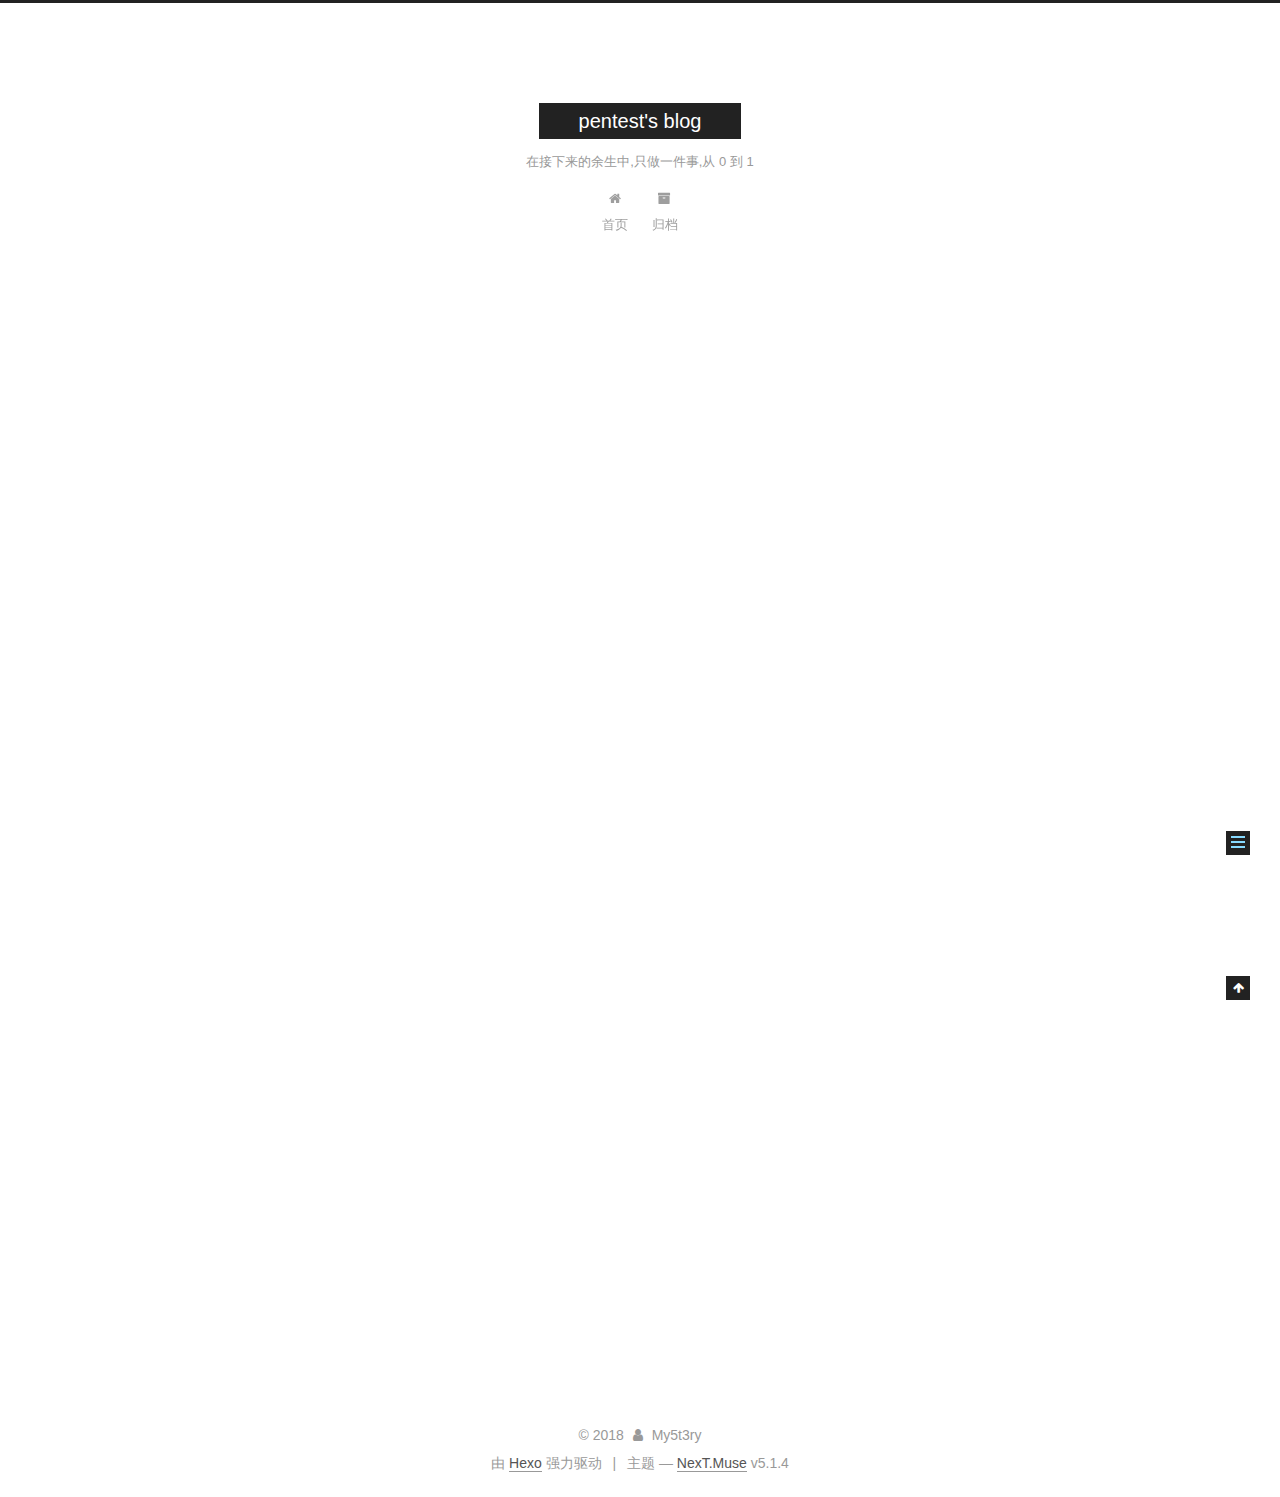
<file: 2018/08/05/hello-world/index.html>
<!DOCTYPE html>



  


<html class="theme-next muse use-motion" lang="zh-Hans">
<head>
  <meta charset="UTF-8"/>
<meta http-equiv="X-UA-Compatible" content="IE=edge" />
<meta name="viewport" content="width=device-width, initial-scale=1, maximum-scale=1"/>
<meta name="theme-color" content="#222">









<meta http-equiv="Cache-Control" content="no-transform" />
<meta http-equiv="Cache-Control" content="no-siteapp" />
















  
  
  <link href="/lib/fancybox/source/jquery.fancybox.css?v=2.1.5" rel="stylesheet" type="text/css" />







<link href="/lib/font-awesome/css/font-awesome.min.css?v=4.6.2" rel="stylesheet" type="text/css" />

<link href="/css/main.css?v=5.1.4" rel="stylesheet" type="text/css" />


  <link rel="apple-touch-icon" sizes="180x180" href="/images/apple-touch-icon-next.png?v=5.1.4">


  <link rel="icon" type="image/png" sizes="32x32" href="/images/favicon-32x32-next.png?v=5.1.4">


  <link rel="icon" type="image/png" sizes="16x16" href="/images/favicon-16x16-next.png?v=5.1.4">


  <link rel="mask-icon" href="/images/logo.svg?v=5.1.4" color="#222">





  <meta name="keywords" content="Hexo, NexT" />










<meta name="description" content="Welcome to Hexo! This is your very first post. Check documentation for more info. If you get any problems when using Hexo, you can find the answer in troubleshooting or you can ask me on GitHub. Quick">
<meta property="og:type" content="article">
<meta property="og:title" content="Hello World">
<meta property="og:url" content="https://My5t3ry233.github.io/2018/08/05/hello-world/index.html">
<meta property="og:site_name" content="pentest&#39;s blog">
<meta property="og:description" content="Welcome to Hexo! This is your very first post. Check documentation for more info. If you get any problems when using Hexo, you can find the answer in troubleshooting or you can ask me on GitHub. Quick">
<meta property="og:locale" content="zh-Hans">
<meta property="og:updated_time" content="2018-08-06T03:11:00.893Z">
<meta name="twitter:card" content="summary">
<meta name="twitter:title" content="Hello World">
<meta name="twitter:description" content="Welcome to Hexo! This is your very first post. Check documentation for more info. If you get any problems when using Hexo, you can find the answer in troubleshooting or you can ask me on GitHub. Quick">



<script type="text/javascript" id="hexo.configurations">
  var NexT = window.NexT || {};
  var CONFIG = {
    root: '/',
    scheme: 'Muse',
    version: '5.1.4',
    sidebar: {"position":"left","display":"post","offset":12,"b2t":false,"scrollpercent":false,"onmobile":false},
    fancybox: true,
    tabs: true,
    motion: {"enable":true,"async":false,"transition":{"post_block":"fadeIn","post_header":"slideDownIn","post_body":"slideDownIn","coll_header":"slideLeftIn","sidebar":"slideUpIn"}},
    duoshuo: {
      userId: '0',
      author: '博主'
    },
    algolia: {
      applicationID: '',
      apiKey: '',
      indexName: '',
      hits: {"per_page":10},
      labels: {"input_placeholder":"Search for Posts","hits_empty":"We didn't find any results for the search: ${query}","hits_stats":"${hits} results found in ${time} ms"}
    }
  };
</script>



  <link rel="canonical" href="https://My5t3ry233.github.io/2018/08/05/hello-world/"/>





  <title>Hello World | pentest's blog</title>
  








</head>

<body itemscope itemtype="http://schema.org/WebPage" lang="zh-Hans">

  
  
    
  

  <div class="container sidebar-position-left page-post-detail">
    <div class="headband"></div>

    <header id="header" class="header" itemscope itemtype="http://schema.org/WPHeader">
      <div class="header-inner"><div class="site-brand-wrapper">
  <div class="site-meta ">
    

    <div class="custom-logo-site-title">
      <a href="/"  class="brand" rel="start">
        <span class="logo-line-before"><i></i></span>
        <span class="site-title">pentest's blog</span>
        <span class="logo-line-after"><i></i></span>
      </a>
    </div>
      
        <p class="site-subtitle">在接下来的余生中,只做一件事,从 0 到 1</p>
      
  </div>

  <div class="site-nav-toggle">
    <button>
      <span class="btn-bar"></span>
      <span class="btn-bar"></span>
      <span class="btn-bar"></span>
    </button>
  </div>
</div>

<nav class="site-nav">
  

  
    <ul id="menu" class="menu">
      
        
        <li class="menu-item menu-item-home">
          <a href="/" rel="section">
            
              <i class="menu-item-icon fa fa-fw fa-home"></i> <br />
            
            首页
          </a>
        </li>
      
        
        <li class="menu-item menu-item-archives">
          <a href="/archives/" rel="section">
            
              <i class="menu-item-icon fa fa-fw fa-archive"></i> <br />
            
            归档
          </a>
        </li>
      

      
    </ul>
  

  
</nav>



 </div>
    </header>

    <main id="main" class="main">
      <div class="main-inner">
        <div class="content-wrap">
          <div id="content" class="content">
            

  <div id="posts" class="posts-expand">
    

  

  
  
  

  <article class="post post-type-normal" itemscope itemtype="http://schema.org/Article">
  
  
  
  <div class="post-block">
    <link itemprop="mainEntityOfPage" href="https://My5t3ry233.github.io/2018/08/05/hello-world/">

    <span hidden itemprop="author" itemscope itemtype="http://schema.org/Person">
      <meta itemprop="name" content="My5t3ry">
      <meta itemprop="description" content="">
      <meta itemprop="image" content="/images/avatar.gif">
    </span>

    <span hidden itemprop="publisher" itemscope itemtype="http://schema.org/Organization">
      <meta itemprop="name" content="pentest's blog">
    </span>

    
      <header class="post-header">

        
        
          <h1 class="post-title" itemprop="name headline">Hello World</h1>
        

        <div class="post-meta">
          <span class="post-time">
            
              <span class="post-meta-item-icon">
                <i class="fa fa-calendar-o"></i>
              </span>
              
                <span class="post-meta-item-text">发表于</span>
              
              <time title="创建于" itemprop="dateCreated datePublished" datetime="2018-08-05T23:11:00-04:00">
                2018-08-06
              </time>
            

            

            
          </span>

          

          
            
          

          
          

          

          

          

        </div>
      </header>
    

    
    
    
    <div class="post-body" itemprop="articleBody">

      
      

      
        <p>Welcome to <a href="https://hexo.io/" target="_blank" rel="noopener">Hexo</a>! This is your very first post. Check <a href="https://hexo.io/docs/" target="_blank" rel="noopener">documentation</a> for more info. If you get any problems when using Hexo, you can find the answer in <a href="https://hexo.io/docs/troubleshooting.html" target="_blank" rel="noopener">troubleshooting</a> or you can ask me on <a href="https://github.com/hexojs/hexo/issues" target="_blank" rel="noopener">GitHub</a>.</p>
<h2 id="Quick-Start"><a href="#Quick-Start" class="headerlink" title="Quick Start"></a>Quick Start</h2><h3 id="Create-a-new-post"><a href="#Create-a-new-post" class="headerlink" title="Create a new post"></a>Create a new post</h3><figure class="highlight bash"><table><tr><td class="gutter"><pre><span class="line">1</span><br></pre></td><td class="code"><pre><span class="line">$ hexo new <span class="string">"My New Post"</span></span><br></pre></td></tr></table></figure>
<p>More info: <a href="https://hexo.io/docs/writing.html" target="_blank" rel="noopener">Writing</a></p>
<h3 id="Run-server"><a href="#Run-server" class="headerlink" title="Run server"></a>Run server</h3><figure class="highlight bash"><table><tr><td class="gutter"><pre><span class="line">1</span><br></pre></td><td class="code"><pre><span class="line">$ hexo server</span><br></pre></td></tr></table></figure>
<p>More info: <a href="https://hexo.io/docs/server.html" target="_blank" rel="noopener">Server</a></p>
<h3 id="Generate-static-files"><a href="#Generate-static-files" class="headerlink" title="Generate static files"></a>Generate static files</h3><figure class="highlight bash"><table><tr><td class="gutter"><pre><span class="line">1</span><br></pre></td><td class="code"><pre><span class="line">$ hexo generate</span><br></pre></td></tr></table></figure>
<p>More info: <a href="https://hexo.io/docs/generating.html" target="_blank" rel="noopener">Generating</a></p>
<h3 id="Deploy-to-remote-sites"><a href="#Deploy-to-remote-sites" class="headerlink" title="Deploy to remote sites"></a>Deploy to remote sites</h3><figure class="highlight bash"><table><tr><td class="gutter"><pre><span class="line">1</span><br></pre></td><td class="code"><pre><span class="line">$ hexo deploy</span><br></pre></td></tr></table></figure>
<p>More info: <a href="https://hexo.io/docs/deployment.html" target="_blank" rel="noopener">Deployment</a></p>

      
    </div>
    
    
    

    

    

    

    <footer class="post-footer">
      

      
      
      

      
        <div class="post-nav">
          <div class="post-nav-next post-nav-item">
            
              <a href="/2018/08/05/pentest-security/" rel="next" title="pentest security">
                <i class="fa fa-chevron-left"></i> pentest security
              </a>
            
          </div>

          <span class="post-nav-divider"></span>

          <div class="post-nav-prev post-nav-item">
            
          </div>
        </div>
      

      
      
    </footer>
  </div>
  
  
  
  </article>



    <div class="post-spread">
      
    </div>
  </div>


          </div>
          


          

  



        </div>
        
          
  
  <div class="sidebar-toggle">
    <div class="sidebar-toggle-line-wrap">
      <span class="sidebar-toggle-line sidebar-toggle-line-first"></span>
      <span class="sidebar-toggle-line sidebar-toggle-line-middle"></span>
      <span class="sidebar-toggle-line sidebar-toggle-line-last"></span>
    </div>
  </div>

  <aside id="sidebar" class="sidebar">
    
    <div class="sidebar-inner">

      

      
        <ul class="sidebar-nav motion-element">
          <li class="sidebar-nav-toc sidebar-nav-active" data-target="post-toc-wrap">
            文章目录
          </li>
          <li class="sidebar-nav-overview" data-target="site-overview-wrap">
            站点概览
          </li>
        </ul>
      

      <section class="site-overview-wrap sidebar-panel">
        <div class="site-overview">
          <div class="site-author motion-element" itemprop="author" itemscope itemtype="http://schema.org/Person">
            
              <p class="site-author-name" itemprop="name">My5t3ry</p>
              <p class="site-description motion-element" itemprop="description">专注于web攻防研究,关注网络安全技术</p>
          </div>

          <nav class="site-state motion-element">

            
              <div class="site-state-item site-state-posts">
              
                <a href="/archives/">
              
                  <span class="site-state-item-count">2</span>
                  <span class="site-state-item-name">日志</span>
                </a>
              </div>
            

            

            

          </nav>

          

          

          
          

          
          

          

        </div>
      </section>

      
      <!--noindex-->
        <section class="post-toc-wrap motion-element sidebar-panel sidebar-panel-active">
          <div class="post-toc">

            
              
            

            
              <div class="post-toc-content"><ol class="nav"><li class="nav-item nav-level-2"><a class="nav-link" href="#Quick-Start"><span class="nav-number">1.</span> <span class="nav-text">Quick Start</span></a><ol class="nav-child"><li class="nav-item nav-level-3"><a class="nav-link" href="#Create-a-new-post"><span class="nav-number">1.1.</span> <span class="nav-text">Create a new post</span></a></li><li class="nav-item nav-level-3"><a class="nav-link" href="#Run-server"><span class="nav-number">1.2.</span> <span class="nav-text">Run server</span></a></li><li class="nav-item nav-level-3"><a class="nav-link" href="#Generate-static-files"><span class="nav-number">1.3.</span> <span class="nav-text">Generate static files</span></a></li><li class="nav-item nav-level-3"><a class="nav-link" href="#Deploy-to-remote-sites"><span class="nav-number">1.4.</span> <span class="nav-text">Deploy to remote sites</span></a></li></ol></li></ol></div>
            

          </div>
        </section>
      <!--/noindex-->
      

      

    </div>
  </aside>


        
      </div>
    </main>

    <footer id="footer" class="footer">
      <div class="footer-inner">
        <div class="copyright">&copy; <span itemprop="copyrightYear">2018</span>
  <span class="with-love">
    <i class="fa fa-user"></i>
  </span>
  <span class="author" itemprop="copyrightHolder">My5t3ry</span>

  
</div>


  <div class="powered-by">由 <a class="theme-link" target="_blank" href="https://hexo.io">Hexo</a> 强力驱动</div>



  <span class="post-meta-divider">|</span>



  <div class="theme-info">主题 &mdash; <a class="theme-link" target="_blank" href="https://github.com/iissnan/hexo-theme-next">NexT.Muse</a> v5.1.4</div>




        







        
      </div>
    </footer>

    
      <div class="back-to-top">
        <i class="fa fa-arrow-up"></i>
        
      </div>
    

    

  </div>

  

<script type="text/javascript">
  if (Object.prototype.toString.call(window.Promise) !== '[object Function]') {
    window.Promise = null;
  }
</script>









  












  
  
    <script type="text/javascript" src="/lib/jquery/index.js?v=2.1.3"></script>
  

  
  
    <script type="text/javascript" src="/lib/fastclick/lib/fastclick.min.js?v=1.0.6"></script>
  

  
  
    <script type="text/javascript" src="/lib/jquery_lazyload/jquery.lazyload.js?v=1.9.7"></script>
  

  
  
    <script type="text/javascript" src="/lib/velocity/velocity.min.js?v=1.2.1"></script>
  

  
  
    <script type="text/javascript" src="/lib/velocity/velocity.ui.min.js?v=1.2.1"></script>
  

  
  
    <script type="text/javascript" src="/lib/fancybox/source/jquery.fancybox.pack.js?v=2.1.5"></script>
  


  


  <script type="text/javascript" src="/js/src/utils.js?v=5.1.4"></script>

  <script type="text/javascript" src="/js/src/motion.js?v=5.1.4"></script>



  
  

  
  <script type="text/javascript" src="/js/src/scrollspy.js?v=5.1.4"></script>
<script type="text/javascript" src="/js/src/post-details.js?v=5.1.4"></script>



  


  <script type="text/javascript" src="/js/src/bootstrap.js?v=5.1.4"></script>



  


  




	





  





  












  





  

  

  

  
  

  

  

  

</body>
</html>
</file>
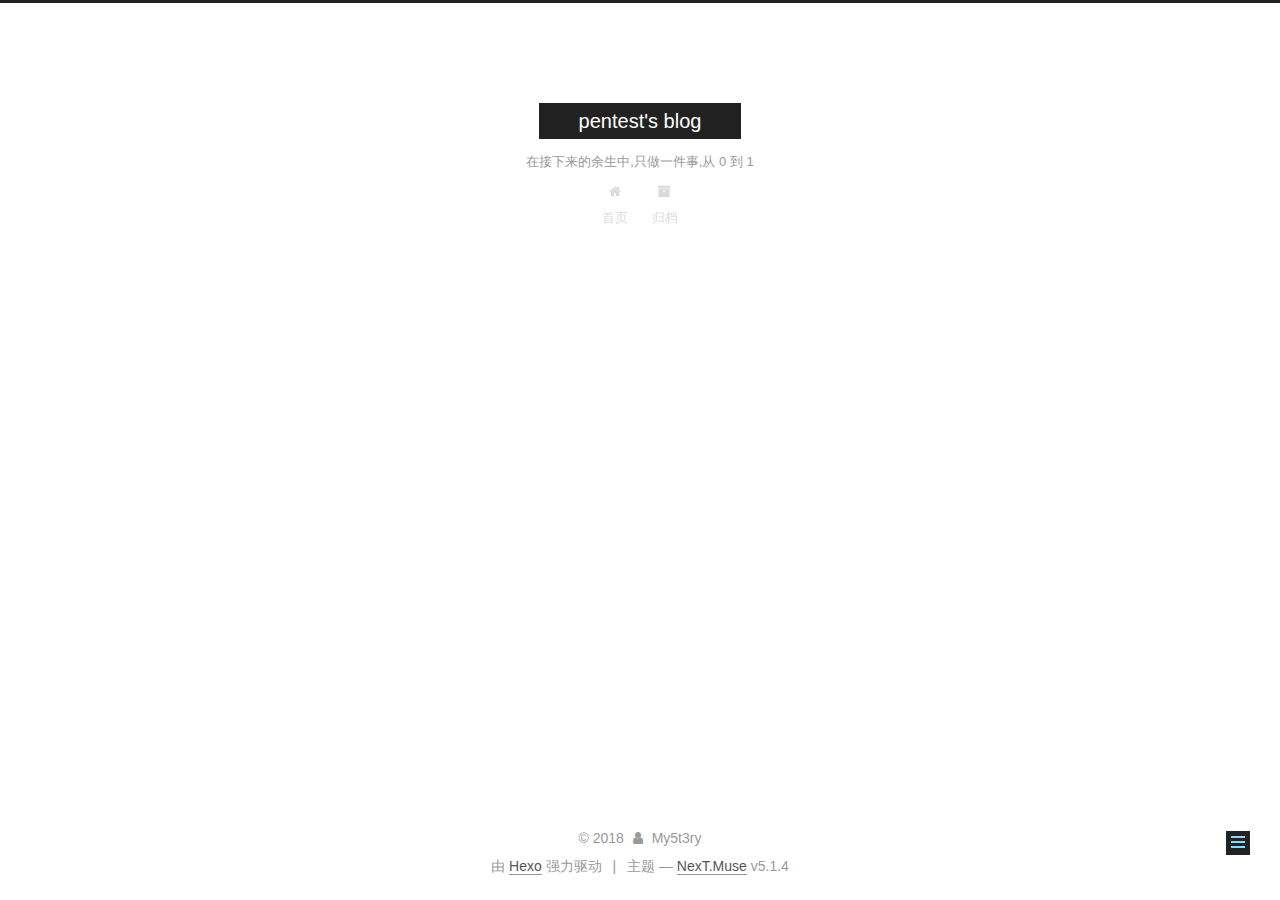
<file: 2018/08/05/pentest-security/index.html>
<!DOCTYPE html>



  


<html class="theme-next muse use-motion" lang="zh-Hans">
<head>
  <meta charset="UTF-8"/>
<meta http-equiv="X-UA-Compatible" content="IE=edge" />
<meta name="viewport" content="width=device-width, initial-scale=1, maximum-scale=1"/>
<meta name="theme-color" content="#222">









<meta http-equiv="Cache-Control" content="no-transform" />
<meta http-equiv="Cache-Control" content="no-siteapp" />
















  
  
  <link href="/lib/fancybox/source/jquery.fancybox.css?v=2.1.5" rel="stylesheet" type="text/css" />







<link href="/lib/font-awesome/css/font-awesome.min.css?v=4.6.2" rel="stylesheet" type="text/css" />

<link href="/css/main.css?v=5.1.4" rel="stylesheet" type="text/css" />


  <link rel="apple-touch-icon" sizes="180x180" href="/images/apple-touch-icon-next.png?v=5.1.4">


  <link rel="icon" type="image/png" sizes="32x32" href="/images/favicon-32x32-next.png?v=5.1.4">


  <link rel="icon" type="image/png" sizes="16x16" href="/images/favicon-16x16-next.png?v=5.1.4">


  <link rel="mask-icon" href="/images/logo.svg?v=5.1.4" color="#222">





  <meta name="keywords" content="Hexo, NexT" />










<meta name="description" content="test">
<meta property="og:type" content="article">
<meta property="og:title" content="pentest security">
<meta property="og:url" content="https://My5t3ry233.github.io/2018/08/05/pentest-security/index.html">
<meta property="og:site_name" content="pentest&#39;s blog">
<meta property="og:description" content="test">
<meta property="og:locale" content="zh-Hans">
<meta property="og:updated_time" content="2018-08-06T04:51:45.479Z">
<meta name="twitter:card" content="summary">
<meta name="twitter:title" content="pentest security">
<meta name="twitter:description" content="test">



<script type="text/javascript" id="hexo.configurations">
  var NexT = window.NexT || {};
  var CONFIG = {
    root: '/',
    scheme: 'Muse',
    version: '5.1.4',
    sidebar: {"position":"left","display":"post","offset":12,"b2t":false,"scrollpercent":false,"onmobile":false},
    fancybox: true,
    tabs: true,
    motion: {"enable":true,"async":false,"transition":{"post_block":"fadeIn","post_header":"slideDownIn","post_body":"slideDownIn","coll_header":"slideLeftIn","sidebar":"slideUpIn"}},
    duoshuo: {
      userId: '0',
      author: '博主'
    },
    algolia: {
      applicationID: '',
      apiKey: '',
      indexName: '',
      hits: {"per_page":10},
      labels: {"input_placeholder":"Search for Posts","hits_empty":"We didn't find any results for the search: ${query}","hits_stats":"${hits} results found in ${time} ms"}
    }
  };
</script>



  <link rel="canonical" href="https://My5t3ry233.github.io/2018/08/05/pentest-security/"/>





  <title>pentest security | pentest's blog</title>
  








</head>

<body itemscope itemtype="http://schema.org/WebPage" lang="zh-Hans">

  
  
    
  

  <div class="container sidebar-position-left page-post-detail">
    <div class="headband"></div>

    <header id="header" class="header" itemscope itemtype="http://schema.org/WPHeader">
      <div class="header-inner"><div class="site-brand-wrapper">
  <div class="site-meta ">
    

    <div class="custom-logo-site-title">
      <a href="/"  class="brand" rel="start">
        <span class="logo-line-before"><i></i></span>
        <span class="site-title">pentest's blog</span>
        <span class="logo-line-after"><i></i></span>
      </a>
    </div>
      
        <p class="site-subtitle">在接下来的余生中,只做一件事,从 0 到 1</p>
      
  </div>

  <div class="site-nav-toggle">
    <button>
      <span class="btn-bar"></span>
      <span class="btn-bar"></span>
      <span class="btn-bar"></span>
    </button>
  </div>
</div>

<nav class="site-nav">
  

  
    <ul id="menu" class="menu">
      
        
        <li class="menu-item menu-item-home">
          <a href="/" rel="section">
            
              <i class="menu-item-icon fa fa-fw fa-home"></i> <br />
            
            首页
          </a>
        </li>
      
        
        <li class="menu-item menu-item-archives">
          <a href="/archives/" rel="section">
            
              <i class="menu-item-icon fa fa-fw fa-archive"></i> <br />
            
            归档
          </a>
        </li>
      

      
    </ul>
  

  
</nav>



 </div>
    </header>

    <main id="main" class="main">
      <div class="main-inner">
        <div class="content-wrap">
          <div id="content" class="content">
            

  <div id="posts" class="posts-expand">
    

  

  
  
  

  <article class="post post-type-normal" itemscope itemtype="http://schema.org/Article">
  
  
  
  <div class="post-block">
    <link itemprop="mainEntityOfPage" href="https://My5t3ry233.github.io/2018/08/05/pentest-security/">

    <span hidden itemprop="author" itemscope itemtype="http://schema.org/Person">
      <meta itemprop="name" content="My5t3ry">
      <meta itemprop="description" content="">
      <meta itemprop="image" content="/images/avatar.gif">
    </span>

    <span hidden itemprop="publisher" itemscope itemtype="http://schema.org/Organization">
      <meta itemprop="name" content="pentest's blog">
    </span>

    
      <header class="post-header">

        
        
          <h1 class="post-title" itemprop="name headline">pentest security</h1>
        

        <div class="post-meta">
          <span class="post-time">
            
              <span class="post-meta-item-icon">
                <i class="fa fa-calendar-o"></i>
              </span>
              
                <span class="post-meta-item-text">发表于</span>
              
              <time title="创建于" itemprop="dateCreated datePublished" datetime="2018-08-05T12:51:03-04:00">
                2018-08-06
              </time>
            

            

            
          </span>

          

          
            
          

          
          

          

          

          

        </div>
      </header>
    

    
    
    
    <div class="post-body" itemprop="articleBody">

      
      

      
        <p>test</p>

      
    </div>
    
    
    

    

    

    

    <footer class="post-footer">
      

      
      
      

      
        <div class="post-nav">
          <div class="post-nav-next post-nav-item">
            
          </div>

          <span class="post-nav-divider"></span>

          <div class="post-nav-prev post-nav-item">
            
              <a href="/2018/08/05/hello-world/" rel="prev" title="Hello World">
                Hello World <i class="fa fa-chevron-right"></i>
              </a>
            
          </div>
        </div>
      

      
      
    </footer>
  </div>
  
  
  
  </article>



    <div class="post-spread">
      
    </div>
  </div>


          </div>
          


          

  



        </div>
        
          
  
  <div class="sidebar-toggle">
    <div class="sidebar-toggle-line-wrap">
      <span class="sidebar-toggle-line sidebar-toggle-line-first"></span>
      <span class="sidebar-toggle-line sidebar-toggle-line-middle"></span>
      <span class="sidebar-toggle-line sidebar-toggle-line-last"></span>
    </div>
  </div>

  <aside id="sidebar" class="sidebar">
    
    <div class="sidebar-inner">

      

      

      <section class="site-overview-wrap sidebar-panel sidebar-panel-active">
        <div class="site-overview">
          <div class="site-author motion-element" itemprop="author" itemscope itemtype="http://schema.org/Person">
            
              <p class="site-author-name" itemprop="name">My5t3ry</p>
              <p class="site-description motion-element" itemprop="description">专注于web攻防研究,关注网络安全技术</p>
          </div>

          <nav class="site-state motion-element">

            
              <div class="site-state-item site-state-posts">
              
                <a href="/archives/">
              
                  <span class="site-state-item-count">2</span>
                  <span class="site-state-item-name">日志</span>
                </a>
              </div>
            

            

            

          </nav>

          

          

          
          

          
          

          

        </div>
      </section>

      

      

    </div>
  </aside>


        
      </div>
    </main>

    <footer id="footer" class="footer">
      <div class="footer-inner">
        <div class="copyright">&copy; <span itemprop="copyrightYear">2018</span>
  <span class="with-love">
    <i class="fa fa-user"></i>
  </span>
  <span class="author" itemprop="copyrightHolder">My5t3ry</span>

  
</div>


  <div class="powered-by">由 <a class="theme-link" target="_blank" href="https://hexo.io">Hexo</a> 强力驱动</div>



  <span class="post-meta-divider">|</span>



  <div class="theme-info">主题 &mdash; <a class="theme-link" target="_blank" href="https://github.com/iissnan/hexo-theme-next">NexT.Muse</a> v5.1.4</div>




        







        
      </div>
    </footer>

    
      <div class="back-to-top">
        <i class="fa fa-arrow-up"></i>
        
      </div>
    

    

  </div>

  

<script type="text/javascript">
  if (Object.prototype.toString.call(window.Promise) !== '[object Function]') {
    window.Promise = null;
  }
</script>









  












  
  
    <script type="text/javascript" src="/lib/jquery/index.js?v=2.1.3"></script>
  

  
  
    <script type="text/javascript" src="/lib/fastclick/lib/fastclick.min.js?v=1.0.6"></script>
  

  
  
    <script type="text/javascript" src="/lib/jquery_lazyload/jquery.lazyload.js?v=1.9.7"></script>
  

  
  
    <script type="text/javascript" src="/lib/velocity/velocity.min.js?v=1.2.1"></script>
  

  
  
    <script type="text/javascript" src="/lib/velocity/velocity.ui.min.js?v=1.2.1"></script>
  

  
  
    <script type="text/javascript" src="/lib/fancybox/source/jquery.fancybox.pack.js?v=2.1.5"></script>
  


  


  <script type="text/javascript" src="/js/src/utils.js?v=5.1.4"></script>

  <script type="text/javascript" src="/js/src/motion.js?v=5.1.4"></script>



  
  

  
  <script type="text/javascript" src="/js/src/scrollspy.js?v=5.1.4"></script>
<script type="text/javascript" src="/js/src/post-details.js?v=5.1.4"></script>



  


  <script type="text/javascript" src="/js/src/bootstrap.js?v=5.1.4"></script>



  


  




	





  





  












  





  

  

  

  
  

  

  

  

</body>
</html>
</file>
<file: css/main.css>
/* normalize.css v3.0.2 | MIT License | git.io/normalize */
html {
  font-family: sans-serif; /* 1 */
  -ms-text-size-adjust: 100%; /* 2 */
  -webkit-text-size-adjust: 100%; /* 2 */
}
body {
  margin: 0;
}
article,
aside,
details,
figcaption,
figure,
footer,
header,
hgroup,
main,
menu,
nav,
section,
summary {
  display: block;
}
audio,
canvas,
progress,
video {
  display: inline-block; /* 1 */
  vertical-align: baseline; /* 2 */
}
audio:not([controls]) {
  display: none;
  height: 0;
}
[hidden],
template {
  display: none;
}
a {
  background-color: transparent;
}
a:active,
a:hover {
  outline: 0;
}
abbr[title] {
  border-bottom: 1px dotted;
}
b,
strong {
  font-weight: bold;
}
dfn {
  font-style: italic;
}
h1 {
  font-size: 2em;
  margin: 0.67em 0;
}
mark {
  background: #ff0;
  color: #000;
}
small {
  font-size: 80%;
}
sub,
sup {
  font-size: 75%;
  line-height: 0;
  position: relative;
  vertical-align: baseline;
}
sup {
  top: -0.5em;
}
sub {
  bottom: -0.25em;
}
img {
  border: 0;
}
svg:not(:root) {
  overflow: hidden;
}
figure {
  margin: 1em 40px;
}
hr {
  -moz-box-sizing: content-box;
  box-sizing: content-box;
  height: 0;
}
pre {
  overflow: auto;
}
code,
kbd,
pre,
samp {
  font-family: monospace, monospace;
  font-size: 1em;
}
button,
input,
optgroup,
select,
textarea {
  color: inherit; /* 1 */
  font: inherit; /* 2 */
  margin: 0; /* 3 */
}
button {
  overflow: visible;
}
button,
select {
  text-transform: none;
}
button,
html input[type="button"],
input[type="reset"],
input[type="submit"] {
  -webkit-appearance: button; /* 2 */
  cursor: pointer; /* 3 */
}
button[disabled],
html input[disabled] {
  cursor: default;
}
button::-moz-focus-inner,
input::-moz-focus-inner {
  border: 0;
  padding: 0;
}
input {
  line-height: normal;
}
input[type="checkbox"],
input[type="radio"] {
  box-sizing: border-box; /* 1 */
  padding: 0; /* 2 */
}
input[type="number"]::-webkit-inner-spin-button,
input[type="number"]::-webkit-outer-spin-button {
  height: auto;
}
input[type="search"] {
  -webkit-appearance: textfield; /* 1 */
  -moz-box-sizing: content-box;
  -webkit-box-sizing: content-box; /* 2 */
  box-sizing: content-box;
}
input[type="search"]::-webkit-search-cancel-button,
input[type="search"]::-webkit-search-decoration {
  -webkit-appearance: none;
}
fieldset {
  border: 1px solid #c0c0c0;
  margin: 0 2px;
  padding: 0.35em 0.625em 0.75em;
}
legend {
  border: 0; /* 1 */
  padding: 0; /* 2 */
}
textarea {
  overflow: auto;
}
optgroup {
  font-weight: bold;
}
table {
  border-collapse: collapse;
  border-spacing: 0;
}
td,
th {
  padding: 0;
}
::selection {
  background: #262a30;
  color: #fff;
}
body {
  position: relative;
  font-family: 'Lato', "PingFang SC", "Microsoft YaHei", sans-serif;
  font-size: 14px;
  line-height: 2;
  color: #555;
  background: #fff;
}
@media (max-width: 767px) {
  body {
    padding-right: 0 !important;
  }
}
@media (min-width: 768px) and (max-width: 991px) {
  body {
    padding-right: 0 !important;
  }
}
@media (min-width: 1600px) {
  body {
    font-size: 16px;
  }
}
h1,
h2,
h3,
h4,
h5,
h6 {
  margin: 0;
  padding: 0;
  font-weight: bold;
  line-height: 1.5;
  font-family: 'Lato', "PingFang SC", "Microsoft YaHei", sans-serif;
}
h2,
h3,
h4,
h5,
h6 {
  margin: 20px 0 15px;
}
h1 {
  font-size: 22px;
}
@media (max-width: 767px) {
  h1 {
    font-size: 18px;
  }
}
h2 {
  font-size: 20px;
}
@media (max-width: 767px) {
  h2 {
    font-size: 16px;
  }
}
h3 {
  font-size: 18px;
}
@media (max-width: 767px) {
  h3 {
    font-size: 14px;
  }
}
h4 {
  font-size: 16px;
}
@media (max-width: 767px) {
  h4 {
    font-size: 12px;
  }
}
h5 {
  font-size: 14px;
}
@media (max-width: 767px) {
  h5 {
    font-size: 10px;
  }
}
h6 {
  font-size: 12px;
}
@media (max-width: 767px) {
  h6 {
    font-size: 8px;
  }
}
p {
  margin: 0 0 20px 0;
}
a {
  color: #555;
  text-decoration: none;
  outline: none;
  border-bottom: 1px solid #999;
  word-wrap: break-word;
}
a:hover {
  color: #222;
  border-bottom-color: #222;
}
blockquote {
  margin: 0;
  padding: 0;
}
img {
  display: block;
  margin: auto;
  max-width: 100%;
  height: auto;
}
hr {
  margin: 40px 0;
  height: 3px;
  border: none;
  background-color: #ddd;
  background-image: repeating-linear-gradient(-45deg, #fff, #fff 4px, transparent 4px, transparent 8px);
}
blockquote {
  padding: 0 15px;
  color: #666;
  border-left: 4px solid #ddd;
}
blockquote cite::before {
  content: "-";
  padding: 0 5px;
}
dt {
  font-weight: 700;
}
dd {
  margin: 0;
  padding: 0;
}
kbd {
  border: 1px solid #ccc;
  border-radius: 0.2em;
  box-shadow: 0.1em 0.1em 0.2em rgba(0,0,0,0.1);
  background-color: #f9f9f9;
  font-family: inherit;
  background-image: -webkit-linear-gradient(top, #eee, #fff, #eee);
  padding: 0.1em 0.3em;
  white-space: nowrap;
}
.text-left {
  text-align: left;
}
.text-center {
  text-align: center;
}
.text-right {
  text-align: right;
}
.text-justify {
  text-align: justify;
}
.text-nowrap {
  white-space: nowrap;
}
.text-lowercase {
  text-transform: lowercase;
}
.text-uppercase {
  text-transform: uppercase;
}
.text-capitalize {
  text-transform: capitalize;
}
.center-block {
  display: block;
  margin-left: auto;
  margin-right: auto;
}
.clearfix:before,
.clearfix:after {
  content: " ";
  display: table;
}
.clearfix:after {
  clear: both;
}
.pullquote {
  width: 45%;
}
.pullquote.left {
  float: left;
  margin-left: 5px;
  margin-right: 10px;
}
.pullquote.right {
  float: right;
  margin-left: 10px;
  margin-right: 5px;
}
.affix.affix.affix {
  position: fixed;
}
.translation {
  margin-top: -20px;
  font-size: 14px;
  color: #999;
}
.scrollbar-measure {
  width: 100px;
  height: 100px;
  overflow: scroll;
  position: absolute;
  top: -9999px;
}
.use-motion .motion-element {
  opacity: 0;
}
table {
  margin: 20px 0;
  width: 100%;
  border-collapse: collapse;
  border-spacing: 0;
  border: 1px solid #ddd;
  font-size: 14px;
  table-layout: fixed;
  word-wrap: break-all;
}
table>tbody>tr:nth-of-type(odd) {
  background-color: #f9f9f9;
}
table>tbody>tr:hover {
  background-color: #f5f5f5;
}
caption,
th,
td {
  padding: 8px;
  text-align: left;
  vertical-align: middle;
  font-weight: normal;
}
th,
td {
  border-bottom: 3px solid #ddd;
  border-right: 1px solid #eee;
}
th {
  padding-bottom: 10px;
  font-weight: 700;
}
td {
  border-bottom-width: 1px;
}
html,
body {
  height: 100%;
}
.container {
  position: relative;
  min-height: 100%;
}
.header-inner {
  margin: 0 auto;
  padding: 100px 0 70px;
  width: 700px;
}
@media (min-width: 1600px) {
  .container .header-inner {
    width: 900px;
  }
}
.main {
  padding-bottom: 150px;
}
.main-inner {
  margin: 0 auto;
  width: 700px;
}
@media (min-width: 1600px) {
  .container .main-inner {
    width: 900px;
  }
}
.footer {
  position: absolute;
  left: 0;
  bottom: 0;
  width: 100%;
  min-height: 50px;
}
.footer-inner {
  box-sizing: border-box;
  margin: 20px auto;
  width: 700px;
}
@media (min-width: 1600px) {
  .container .footer-inner {
    width: 900px;
  }
}
pre,
.highlight {
  overflow: auto;
  margin: 20px 0;
  padding: 0;
  font-size: 13px;
  color: #4d4d4c;
  background: #f7f7f7;
  line-height: 1.6;
}
pre,
code {
  font-family: consolas, Menlo, "PingFang SC", "Microsoft YaHei", monospace;
}
code {
  padding: 2px 4px;
  word-wrap: break-word;
  color: #555;
  background: #eee;
  border-radius: 3px;
  font-size: 13px;
}
pre {
  padding: 10px;
}
pre code {
  padding: 0;
  color: #4d4d4c;
  background: none;
  text-shadow: none;
}
.highlight {
  border-radius: 1px;
}
.highlight pre {
  border: none;
  margin: 0;
  padding: 10px 0;
}
.highlight table {
  margin: 0;
  width: auto;
  border: none;
}
.highlight td {
  border: none;
  padding: 0;
}
.highlight figcaption {
  font-size: 1em;
  color: #4d4d4c;
  line-height: 1em;
  margin-bottom: 1em;
}
.highlight figcaption:before,
.highlight figcaption:after {
  content: " ";
  display: table;
}
.highlight figcaption:after {
  clear: both;
}
.highlight figcaption a {
  float: right;
  color: #4d4d4c;
}
.highlight figcaption a:hover {
  border-bottom-color: #4d4d4c;
}
.highlight .gutter pre {
  padding-left: 10px;
  padding-right: 10px;
  color: #869194;
  text-align: right;
  background-color: #eff2f3;
}
.highlight .code pre {
  width: 100%;
  padding-left: 10px;
  padding-right: 10px;
  background-color: #f7f7f7;
}
.highlight .line {
  height: 20px;
}
.gutter {
  -webkit-user-select: none;
  -moz-user-select: none;
  -ms-user-select: none;
  user-select: none;
}
.gist table {
  width: auto;
}
.gist table td {
  border: none;
}
pre .deletion {
  background: #fdd;
}
pre .addition {
  background: #dfd;
}
pre .meta {
  color: #8959a8;
}
pre .comment {
  color: #8e908c;
}
pre .variable,
pre .attribute,
pre .tag,
pre .regexp,
pre .ruby .constant,
pre .xml .tag .title,
pre .xml .pi,
pre .xml .doctype,
pre .html .doctype,
pre .css .id,
pre .css .class,
pre .css .pseudo {
  color: #c82829;
}
pre .number,
pre .preprocessor,
pre .built_in,
pre .literal,
pre .params,
pre .constant,
pre .command {
  color: #f5871f;
}
pre .ruby .class .title,
pre .css .rules .attribute,
pre .string,
pre .value,
pre .inheritance,
pre .header,
pre .ruby .symbol,
pre .xml .cdata,
pre .special,
pre .number,
pre .formula {
  color: #718c00;
}
pre .title,
pre .css .hexcolor {
  color: #3e999f;
}
pre .function,
pre .python .decorator,
pre .python .title,
pre .ruby .function .title,
pre .ruby .title .keyword,
pre .perl .sub,
pre .javascript .title,
pre .coffeescript .title {
  color: #4271ae;
}
pre .keyword,
pre .javascript .function {
  color: #8959a8;
}
.full-image.full-image.full-image.full-image {
  border: none;
  max-width: 100%;
  width: auto;
  margin: 20px auto 25px;
}
@media (min-width: 992px) {
  .full-image.full-image.full-image.full-image {
    max-width: none;
    width: 110%;
    margin: 25px -5%;
  }
}
.blockquote-center,
.page-home .post-type-quote blockquote,
.page-post-detail .post-type-quote blockquote {
  position: relative;
  margin: 40px 0;
  padding: 0;
  border-left: none;
  text-align: center;
}
.blockquote-center::before,
.page-home .post-type-quote blockquote::before,
.page-post-detail .post-type-quote blockquote::before,
.blockquote-center::after,
.page-home .post-type-quote blockquote::after,
.page-post-detail .post-type-quote blockquote::after {
  position: absolute;
  content: ' ';
  display: block;
  width: 100%;
  height: 24px;
  opacity: 0.2;
  background-repeat: no-repeat;
  background-position: 0 -6px;
  background-size: 22px 22px;
}
.blockquote-center::before,
.page-home .post-type-quote blockquote::before,
.page-post-detail .post-type-quote blockquote::before {
  top: -20px;
  background-image: url("../images/quote-l.svg");
  border-top: 1px solid #ccc;
}
.blockquote-center::after,
.page-home .post-type-quote blockquote::after,
.page-post-detail .post-type-quote blockquote::after {
  bottom: -20px;
  background-image: url("../images/quote-r.svg");
  border-bottom: 1px solid #ccc;
  background-position: 100% 8px;
}
.blockquote-center p,
.page-home .post-type-quote blockquote p,
.page-post-detail .post-type-quote blockquote p,
.blockquote-center div,
.page-home .post-type-quote blockquote div,
.page-post-detail .post-type-quote blockquote div {
  text-align: center;
}
.post .post-body .group-picture img {
  box-sizing: border-box;
  padding: 0 3px;
  border: none;
}
.post .group-picture-row {
  overflow: hidden;
  margin-top: 6px;
}
.post .group-picture-row:first-child {
  margin-top: 0;
}
.post .group-picture-column {
  float: left;
}
.page-post-detail .post-body .group-picture-column {
  float: none;
  margin-top: 10px;
  width: auto !important;
}
.page-post-detail .post-body .group-picture-column img {
  margin: 0 auto;
}
.page-archive .group-picture-container {
  overflow: hidden;
}
.page-archive .group-picture-row {
  float: left;
}
.page-archive .group-picture-row:first-child {
  margin-top: 6px;
}
.page-archive .group-picture-column {
  max-width: 150px;
  max-height: 150px;
}
.post-body .note {
  position: relative;
  padding: 15px;
  margin-bottom: 20px;
  border: 1px solid #eee;
  border-left-width: 5px;
  border-radius: 3px;
}
.post-body .note h2,
.post-body .note h3,
.post-body .note h4,
.post-body .note h5,
.post-body .note h6 {
  margin-top: 0;
  margin-bottom: 0;
  border-bottom: initial;
  padding-top: 0 !important;
}
.post-body .note p:first-child,
.post-body .note ul:first-child,
.post-body .note ol:first-child,
.post-body .note table:first-child,
.post-body .note pre:first-child,
.post-body .note blockquote:first-child {
  margin-top: 0;
}
.post-body .note p:last-child,
.post-body .note ul:last-child,
.post-body .note ol:last-child,
.post-body .note table:last-child,
.post-body .note pre:last-child,
.post-body .note blockquote:last-child {
  margin-bottom: 0;
}
.post-body .note.default {
  border-left-color: #777;
}
.post-body .note.default h2,
.post-body .note.default h3,
.post-body .note.default h4,
.post-body .note.default h5,
.post-body .note.default h6 {
  color: #777;
}
.post-body .note.primary {
  border-left-color: #6f42c1;
}
.post-body .note.primary h2,
.post-body .note.primary h3,
.post-body .note.primary h4,
.post-body .note.primary h5,
.post-body .note.primary h6 {
  color: #6f42c1;
}
.post-body .note.info {
  border-left-color: #428bca;
}
.post-body .note.info h2,
.post-body .note.info h3,
.post-body .note.info h4,
.post-body .note.info h5,
.post-body .note.info h6 {
  color: #428bca;
}
.post-body .note.success {
  border-left-color: #5cb85c;
}
.post-body .note.success h2,
.post-body .note.success h3,
.post-body .note.success h4,
.post-body .note.success h5,
.post-body .note.success h6 {
  color: #5cb85c;
}
.post-body .note.warning {
  border-left-color: #f0ad4e;
}
.post-body .note.warning h2,
.post-body .note.warning h3,
.post-body .note.warning h4,
.post-body .note.warning h5,
.post-body .note.warning h6 {
  color: #f0ad4e;
}
.post-body .note.danger {
  border-left-color: #d9534f;
}
.post-body .note.danger h2,
.post-body .note.danger h3,
.post-body .note.danger h4,
.post-body .note.danger h5,
.post-body .note.danger h6 {
  color: #d9534f;
}
.post-body .label {
  display: inline;
  padding: 0 2px;
  white-space: nowrap;
}
.post-body .label.default {
  background-color: #f0f0f0;
}
.post-body .label.primary {
  background-color: #efe6f7;
}
.post-body .label.info {
  background-color: #e5f2f8;
}
.post-body .label.success {
  background-color: #e7f4e9;
}
.post-body .label.warning {
  background-color: #fcf6e1;
}
.post-body .label.danger {
  background-color: #fae8eb;
}
.post-body .tabs {
  position: relative;
  display: block;
  margin-bottom: 20px;
  padding-top: 10px;
}
.post-body .tabs ul.nav-tabs {
  margin: 0;
  padding: 0;
  display: flex;
  margin-bottom: -1px;
}
@media (max-width: 413px) {
  .post-body .tabs ul.nav-tabs {
    display: block;
    margin-bottom: 5px;
  }
}
.post-body .tabs ul.nav-tabs li.tab {
  list-style-type: none !important;
  margin: 0 0.25em 0 0;
  border-top: 3px solid transparent;
  border-left: 1px solid transparent;
  border-right: 1px solid transparent;
}
@media (max-width: 413px) {
  .post-body .tabs ul.nav-tabs li.tab {
    margin: initial;
    border-top: 1px solid transparent;
    border-left: 3px solid transparent;
    border-right: 1px solid transparent;
    border-bottom: 1px solid transparent;
  }
}
.post-body .tabs ul.nav-tabs li.tab a {
  outline: 0;
  border-bottom: initial;
  display: block;
  line-height: 1.8em;
  padding: 0.25em 0.75em;
  transition-duration: 0.2s;
  transition-timing-function: ease-out;
  transition-delay: 0s;
}
.post-body .tabs ul.nav-tabs li.tab a i {
  width: 1.285714285714286em;
}
.post-body .tabs ul.nav-tabs li.tab.active {
  border-top: 3px solid #fc6423;
  border-left: 1px solid #ddd;
  border-right: 1px solid #ddd;
  background-color: #fff;
}
@media (max-width: 413px) {
  .post-body .tabs ul.nav-tabs li.tab.active {
    border-top: 1px solid #ddd;
    border-left: 3px solid #fc6423;
    border-right: 1px solid #ddd;
    border-bottom: 1px solid #ddd;
  }
}
.post-body .tabs ul.nav-tabs li.tab.active a {
  cursor: default;
  color: #555;
}
.post-body .tabs .tab-content {
  background-color: #fff;
}
.post-body .tabs .tab-content .tab-pane {
  border: 1px solid #ddd;
  padding: 20px 20px 0 20px;
}
.post-body .tabs .tab-content .tab-pane:not(.active) {
  display: none !important;
}
.post-body .tabs .tab-content .tab-pane.active {
  display: block !important;
}
.btn {
  display: inline-block;
  padding: 0 20px;
  font-size: 14px;
  color: #fff;
  background: #222;
  border: 2px solid #222;
  text-decoration: none;
  border-radius: 0;
  transition-property: background-color;
  transition-duration: 0.2s;
  transition-timing-function: ease-in-out;
  transition-delay: 0s;
  line-height: 2;
}
.btn:hover {
  border-color: #222;
  color: #222;
  background: #fff;
}
.btn +.btn {
  margin: 0 0 8px 8px;
}
.btn .fa-fw {
  width: 1.285714285714286em;
  text-align: left;
}
.btn-bar {
  display: block;
  width: 22px;
  height: 2px;
  background: #555;
  border-radius: 1px;
}
.btn-bar+.btn-bar {
  margin-top: 4px;
}
.pagination {
  margin: 120px 0 40px;
  text-align: center;
  border-top: 1px solid #eee;
}
.page-number-basic,
.pagination .prev,
.pagination .next,
.pagination .page-number,
.pagination .space {
  display: inline-block;
  position: relative;
  top: -1px;
  margin: 0 10px;
  padding: 0 11px;
}
@media (max-width: 767px) {
  .page-number-basic,
  .pagination .prev,
  .pagination .next,
  .pagination .page-number,
  .pagination .space {
    margin: 0 5px;
  }
}
.pagination .prev,
.pagination .next,
.pagination .page-number {
  border-bottom: 0;
  border-top: 1px solid #eee;
  transition-property: border-color;
  transition-duration: 0.2s;
  transition-timing-function: ease-in-out;
  transition-delay: 0s;
}
.pagination .prev:hover,
.pagination .next:hover,
.pagination .page-number:hover {
  border-top-color: #222;
}
.pagination .space {
  padding: 0;
  margin: 0;
}
.pagination .prev {
  margin-left: 0;
}
.pagination .next {
  margin-right: 0;
}
.pagination .page-number.current {
  color: #fff;
  background: #ccc;
  border-top-color: #ccc;
}
@media (max-width: 767px) {
  .pagination {
    border-top: none;
  }
  .pagination .prev,
  .pagination .next,
  .pagination .page-number {
    margin-bottom: 10px;
    border-top: 0;
    border-bottom: 1px solid #eee;
    padding: 0 10px;
  }
  .pagination .prev:hover,
  .pagination .next:hover,
  .pagination .page-number:hover {
    border-bottom-color: #222;
  }
}
.comments {
  margin: 60px 20px 0;
}
.tag-cloud {
  text-align: center;
}
.tag-cloud a {
  display: inline-block;
  margin: 10px;
}
.back-to-top {
  box-sizing: border-box;
  position: fixed;
  bottom: -100px;
  right: 30px;
  z-index: 1050;
  padding: 0 6px;
  width: 24px;
  background: #222;
  font-size: 12px;
  opacity: 1;
  color: #fff;
  cursor: pointer;
  text-align: center;
  -webkit-transform: translateZ(0);
  transition-property: bottom;
  transition-duration: 0.2s;
  transition-timing-function: ease-in-out;
  transition-delay: 0s;
}
@media (min-width: 768px) and (max-width: 991px) {
  .back-to-top {
    display: none !important;
  }
}
@media (max-width: 767px) {
  .back-to-top {
    display: none !important;
  }
}
.back-to-top.back-to-top-on {
  bottom: 19px;
}
.header {
  background: transparent;
}
.header-inner {
  position: relative;
}
.headband {
  height: 3px;
  background: #222;
}
.site-meta {
  margin: 0;
  text-align: center;
}
@media (max-width: 767px) {
  .site-meta {
    text-align: center;
  }
}
.brand {
  position: relative;
  display: inline-block;
  padding: 0 40px;
  color: #fff;
  background: #222;
  border-bottom: none;
}
.brand:hover {
  color: #fff;
}
.logo {
  display: inline-block;
  margin-right: 5px;
  line-height: 36px;
  vertical-align: top;
}
.site-title {
  display: inline-block;
  vertical-align: top;
  line-height: 36px;
  font-size: 20px;
  font-weight: normal;
  font-family: 'Lato', "PingFang SC", "Microsoft YaHei", sans-serif;
}
.site-subtitle {
  margin-top: 10px;
  font-size: 13px;
  color: #999;
}
.use-motion .brand {
  opacity: 0;
}
.use-motion .logo,
.use-motion .site-title,
.use-motion .site-subtitle {
  opacity: 0;
  position: relative;
  top: -10px;
}
.site-nav-toggle {
  display: none;
  position: absolute;
  top: 10px;
  left: 10px;
}
@media (max-width: 767px) {
  .site-nav-toggle {
    display: block;
  }
}
.site-nav-toggle button {
  margin-top: 2px;
  padding: 9px 10px;
  background: transparent;
  border: none;
}
@media (max-width: 767px) {
  .site-nav {
    display: none;
    margin: 0 -10px;
    padding: 0 10px;
    clear: both;
    border-top: 1px solid #ddd;
  }
}
@media (min-width: 768px) and (max-width: 991px) {
  .site-nav {
    display: block !important;
  }
}
@media (min-width: 992px) {
  .site-nav {
    display: block !important;
  }
}
.menu {
  margin-top: 20px;
  padding-left: 0;
  text-align: center;
}
.menu .menu-item {
  display: inline-block;
  margin: 0 10px;
  list-style: none;
}
@media screen and (max-width: 767px) {
  .menu .menu-item {
    margin-top: 10px;
  }
}
.menu .menu-item a {
  display: block;
  font-size: 13px;
  line-height: inherit;
  border-bottom: 1px solid transparent;
  transition-property: border-color;
  transition-duration: 0.2s;
  transition-timing-function: ease-in-out;
  transition-delay: 0s;
}
.menu .menu-item a:hover {
  border-bottom-color: #222;
}
.menu .menu-item .fa {
  margin-right: 5px;
}
.use-motion .menu-item {
  opacity: 0;
}
.post-body {
  font-family: 'Lato', "PingFang SC", "Microsoft YaHei", sans-serif;
}
@media (max-width: 767px) {
  .post-body {
    word-break: break-word;
  }
}
.post-body .fancybox img {
  display: block !important;
  margin: 0 auto;
  cursor: pointer;
  cursor: zoom-in;
  cursor: -webkit-zoom-in;
}
.post-body .image-caption,
.post-body .figure .caption {
  margin: -20px auto 15px;
  text-align: center;
  font-size: 14px;
  color: #999;
  font-weight: bold;
  line-height: 1;
}
.post-sticky-flag {
  display: inline-block;
  font-size: 16px;
  -ms-transform: rotate(30deg);
  -webkit-transform: rotate(30deg);
  -moz-transform: rotate(30deg);
  -ms-transform: rotate(30deg);
  -o-transform: rotate(30deg);
  transform: rotate(30deg);
}
.use-motion .post-block,
.use-motion .pagination,
.use-motion .comments {
  opacity: 0;
}
.use-motion .post-header {
  opacity: 0;
}
.use-motion .post-body {
  opacity: 0;
}
.use-motion .collection-title {
  opacity: 0;
}
.posts-expand {
  padding-top: 40px;
}
@media (max-width: 767px) {
  .posts-expand {
    margin: 0 20px;
  }
  .post-body pre .gutter pre {
    padding-right: 10px;
  }
  .post-body .highlight {
    margin-left: 0px;
    margin-right: 0px;
    padding: 0;
  }
  .post-body .highlight .gutter pre {
    padding-right: 10px;
  }
}
@media (min-width: 992px) {
  .posts-expand .post-body {
    text-align: justify;
  }
}
.posts-expand .post-body h2,
.posts-expand .post-body h3,
.posts-expand .post-body h4,
.posts-expand .post-body h5,
.posts-expand .post-body h6 {
  padding-top: 10px;
}
.posts-expand .post-body h2 .header-anchor,
.posts-expand .post-body h3 .header-anchor,
.posts-expand .post-body h4 .header-anchor,
.posts-expand .post-body h5 .header-anchor,
.posts-expand .post-body h6 .header-anchor {
  float: right;
  margin-left: 10px;
  color: #ccc;
  border-bottom-style: none;
  visibility: hidden;
}
.posts-expand .post-body h2 .header-anchor:hover,
.posts-expand .post-body h3 .header-anchor:hover,
.posts-expand .post-body h4 .header-anchor:hover,
.posts-expand .post-body h5 .header-anchor:hover,
.posts-expand .post-body h6 .header-anchor:hover {
  color: inherit;
}
.posts-expand .post-body h2:hover .header-anchor,
.posts-expand .post-body h3:hover .header-anchor,
.posts-expand .post-body h4:hover .header-anchor,
.posts-expand .post-body h5:hover .header-anchor,
.posts-expand .post-body h6:hover .header-anchor {
  visibility: visible;
}
.posts-expand .post-body ul li {
  list-style: circle;
}
.posts-expand .post-body img {
  box-sizing: border-box;
  margin: auto;
  padding: 3px;
  border: 1px solid #ddd;
}
.posts-expand .post-body .fancybox img {
  margin: 0 auto 25px;
}
@media (max-width: 767px) {
  .posts-collapse {
    margin: 0 20px;
  }
  .posts-collapse .post-title,
  .posts-collapse .post-meta {
    display: block;
    width: auto;
    text-align: left;
  }
}
.posts-collapse {
  position: relative;
  z-index: 1010;
  margin-left: 55px;
}
.posts-collapse::after {
  content: " ";
  position: absolute;
  top: 20px;
  left: 0;
  margin-left: -2px;
  width: 4px;
  height: 100%;
  background: #f5f5f5;
  z-index: -1;
}
@media (max-width: 767px) {
  .posts-collapse {
    margin: 0 20px;
  }
}
.posts-collapse .collection-title {
  position: relative;
  margin: 60px 0;
}
.posts-collapse .collection-title h1,
.posts-collapse .collection-title h2 {
  margin-left: 20px;
}
.posts-collapse .collection-title small {
  color: #bbb;
  margin-left: 5px;
}
.posts-collapse .collection-title::before {
  content: " ";
  position: absolute;
  left: 0;
  top: 50%;
  margin-left: -4px;
  margin-top: -4px;
  width: 8px;
  height: 8px;
  background: #bbb;
  border-radius: 50%;
}
.posts-collapse .post {
  margin: 30px 0;
}
.posts-collapse .post-header {
  position: relative;
  transition-duration: 0.2s;
  transition-timing-function: ease-in-out;
  transition-delay: 0s;
  transition-property: border;
  border-bottom: 1px dashed #ccc;
}
.posts-collapse .post-header::before {
  content: " ";
  position: absolute;
  left: 0;
  top: 12px;
  width: 6px;
  height: 6px;
  margin-left: -4px;
  background: #bbb;
  border-radius: 50%;
  border: 1px solid #fff;
  transition-duration: 0.2s;
  transition-timing-function: ease-in-out;
  transition-delay: 0s;
  transition-property: background;
}
.posts-collapse .post-header:hover {
  border-bottom-color: #666;
}
.posts-collapse .post-header:hover::before {
  background: #222;
}
.posts-collapse .post-meta {
  position: absolute;
  font-size: 12px;
  left: 20px;
  top: 5px;
}
.posts-collapse .post-comments-count {
  display: none;
}
.posts-collapse .post-title {
  margin-left: 60px;
  font-size: 16px;
  font-weight: normal;
  line-height: inherit;
}
.posts-collapse .post-title::after {
  margin-left: 3px;
  opacity: 0.6;
}
.posts-collapse .post-title a {
  color: #666;
  border-bottom: none;
}
.page-home .post-type-quote .post-header,
.page-post-detail .post-type-quote .post-header,
.page-home .post-type-quote .post-tags,
.page-post-detail .post-type-quote .post-tags {
  display: none;
}
.posts-expand .post-title {
  text-align: center;
  word-break: break-word;
  font-weight: 400;
}
.posts-expand .post-title-link {
  display: inline-block;
  position: relative;
  color: #555;
  border-bottom: none;
  line-height: 1.2;
  vertical-align: top;
}
.posts-expand .post-title-link::before {
  content: "";
  position: absolute;
  width: 100%;
  height: 2px;
  bottom: 0;
  left: 0;
  background-color: #000;
  visibility: hidden;
  -webkit-transform: scaleX(0);
  -moz-transform: scaleX(0);
  -ms-transform: scaleX(0);
  -o-transform: scaleX(0);
  transform: scaleX(0);
  transition-duration: 0.2s;
  transition-timing-function: ease-in-out;
  transition-delay: 0s;
}
.posts-expand .post-title-link:hover::before {
  visibility: visible;
  -webkit-transform: scaleX(1);
  -moz-transform: scaleX(1);
  -ms-transform: scaleX(1);
  -o-transform: scaleX(1);
  transform: scaleX(1);
}
.posts-expand .post-title-link .fa {
  font-size: 16px;
}
.posts-expand .post-meta {
  margin: 3px 0 60px 0;
  color: #999;
  font-family: 'Lato', "PingFang SC", "Microsoft YaHei", sans-serif;
  font-size: 12px;
  text-align: center;
}
.posts-expand .post-meta .post-category-list {
  display: inline-block;
  margin: 0;
  padding: 3px;
}
.posts-expand .post-meta .post-category-list-link {
  color: #999;
}
.posts-expand .post-meta .post-description {
  font-size: 14px;
  margin-top: 2px;
}
.post-meta-divider {
  margin: 0 0.5em;
}
.post-meta-item-icon {
  margin-right: 3px;
}
@media (min-width: 768px) and (max-width: 991px) {
  .post-meta-item-icon {
    display: inline-block;
  }
}
@media (max-width: 767px) {
  .post-meta-item-icon {
    display: inline-block;
  }
}
@media (min-width: 768px) and (max-width: 991px) {
  .post-meta-item-text {
    display: none;
  }
}
@media (max-width: 767px) {
  .post-meta-item-text {
    display: none;
  }
}
@media (max-width: 767px) {
  .posts-expand .post-comments-count {
    display: none;
  }
}
.post-button {
  margin-top: 40px;
}
.posts-expand .post-tags {
  margin-top: 40px;
  text-align: center;
}
.posts-expand .post-tags a {
  display: inline-block;
  margin-right: 10px;
  font-size: 13px;
}
.post-nav {
  display: table;
  margin-top: 15px;
  width: 100%;
  border-top: 1px solid #eee;
}
.post-nav-divider {
  display: table-cell;
  width: 10%;
}
.post-nav-item {
  display: table-cell;
  padding: 10px 0 0 0;
  width: 45%;
  vertical-align: top;
}
.post-nav-item a {
  position: relative;
  display: block;
  line-height: 25px;
  font-size: 14px;
  color: #555;
  border-bottom: none;
}
.post-nav-item a:hover {
  color: #222;
  border-bottom: none;
}
.post-nav-item a:active {
  top: 2px;
}
.post-nav-item .fa {
  position: absolute;
  top: 8px;
  left: 0;
  font-size: 12px;
}
.post-nav-next a {
  padding-left: 15px;
}
.post-nav-prev {
  text-align: right;
}
.post-nav-prev a {
  padding-right: 15px;
}
.post-nav-prev .fa {
  right: 0;
  left: auto;
}
.posts-expand .post-eof {
  display: block;
  margin: 80px auto 60px;
  width: 8%;
  height: 1px;
  background: #ccc;
  text-align: center;
}
.post:last-child .post-eof.post-eof.post-eof {
  display: none;
}
.post-gallery {
  display: table;
  table-layout: fixed;
  width: 100%;
  border-collapse: separate;
}
.post-gallery-row {
  display: table-row;
}
.post-gallery .post-gallery-img {
  display: table-cell;
  text-align: center;
  vertical-align: middle;
  border: none;
}
.post-gallery .post-gallery-img img {
  max-width: 100%;
  max-height: 100%;
  border: none;
}
.fancybox-close,
.fancybox-close:hover {
  border: none;
}
.rtl.post-body p,
.rtl.post-body a,
.rtl.post-body h1,
.rtl.post-body h2,
.rtl.post-body h3,
.rtl.post-body h4,
.rtl.post-body h5,
.rtl.post-body h6,
.rtl.post-body li,
.rtl.post-body ul,
.rtl.post-body ol {
  direction: rtl;
  font-family: UKIJ Ekran;
}
.rtl.post-title {
  font-family: UKIJ Ekran;
}
.sidebar {
  position: fixed;
  right: 0;
  top: 0;
  bottom: 0;
  width: 0;
  z-index: 1040;
  box-shadow: inset 0 2px 6px #000;
  background: #222;
  -webkit-transform: translateZ(0);
}
.sidebar a {
  color: #999;
  border-bottom-color: #555;
}
.sidebar a:hover {
  color: #eee;
}
@media (min-width: 768px) and (max-width: 991px) {
  .sidebar {
    display: none !important;
  }
}
@media (max-width: 767px) {
  .sidebar {
    display: none !important;
  }
}
.sidebar-inner {
  position: relative;
  padding: 20px 10px;
  color: #999;
  text-align: center;
}
.site-overview-wrap {
  overflow: hidden;
}
.site-overview {
  overflow-y: auto;
  overflow-x: hidden;
}
.sidebar-toggle {
  position: fixed;
  right: 30px;
  bottom: 45px;
  width: 14px;
  height: 14px;
  padding: 5px;
  background: #222;
  line-height: 0;
  z-index: 1050;
  cursor: pointer;
  -webkit-transform: translateZ(0);
}
@media (min-width: 768px) and (max-width: 991px) {
  .sidebar-toggle {
    display: none !important;
  }
}
@media (max-width: 767px) {
  .sidebar-toggle {
    display: none !important;
  }
}
.sidebar-toggle-line {
  position: relative;
  display: inline-block;
  vertical-align: top;
  height: 2px;
  width: 100%;
  background: #fff;
  margin-top: 3px;
}
.sidebar-toggle-line:first-child {
  margin-top: 0;
}
.site-author-image {
  display: block;
  margin: 0 auto;
  padding: 2px;
  max-width: 96px;
  height: auto;
  border: 2px solid #333;
}
.site-author-name {
  margin: 5px 0 0;
  text-align: center;
  color: #f5f5f5;
  font-weight: normal;
}
.site-description {
  margin-top: 5px;
  text-align: center;
  font-size: 14px;
  color: #999;
}
.site-state {
  overflow: hidden;
  line-height: 1.4;
  white-space: nowrap;
  text-align: center;
}
.site-state-item {
  display: inline-block;
  padding: 0 15px;
  border-left: 1px solid #333;
}
.site-state-item:first-child {
  border-left: none;
}
.site-state-item a {
  border-bottom: none;
}
.site-state-item-count {
  display: block;
  text-align: center;
  color: inherit;
  font-weight: 600;
  font-size: 18px;
}
.site-state-item-name {
  font-size: 13px;
  color: inherit;
}
.feed-link {
  margin-top: 20px;
}
.feed-link a {
  display: inline-block;
  padding: 0 15px;
  color: #fc6423;
  border: 1px solid #fc6423;
  border-radius: 4px;
}
.feed-link a i {
  color: #fc6423;
  font-size: 14px;
}
.feed-link a:hover {
  color: #fff;
  background: #fc6423;
}
.feed-link a:hover i {
  color: #fff;
}
.links-of-author {
  margin-top: 20px;
}
.links-of-author a {
  display: inline-block;
  vertical-align: middle;
  margin-right: 10px;
  margin-bottom: 10px;
  border-bottom-color: #555;
  font-size: 13px;
}
.links-of-author a:before {
  display: inline-block;
  vertical-align: middle;
  margin-right: 3px;
  content: " ";
  width: 4px;
  height: 4px;
  border-radius: 50%;
  background: #fff71f;
}
.links-of-blogroll {
  font-size: 13px;
}
.links-of-blogroll-title {
  margin-top: 20px;
  font-size: 14px;
  font-weight: 600;
}
.links-of-blogroll-list {
  margin: 0;
  padding: 0;
  list-style: none;
}
.links-of-blogroll-item {
  padding: 2px 10px;
}
.links-of-blogroll-item a {
  max-width: 280px;
  box-sizing: border-box;
  display: inline-block;
  overflow: hidden;
  white-space: nowrap;
  text-overflow: ellipsis;
}
.sidebar-nav {
  margin: 0 0 20px;
  padding-left: 0;
}
.sidebar-nav li {
  display: inline-block;
  cursor: pointer;
  border-bottom: 1px solid transparent;
  font-size: 14px;
  color: #555;
}
.sidebar-nav li:hover {
  color: #f5f5f5;
}
.page-post-detail .sidebar-nav-toc {
  padding: 0 5px;
}
.page-post-detail .sidebar-nav-overview {
  margin-left: 10px;
}
.sidebar-nav .sidebar-nav-active {
  color: #87daff;
  border-bottom-color: #87daff;
}
.sidebar-nav .sidebar-nav-active:hover {
  color: #87daff;
}
.sidebar-panel {
  display: none;
}
.sidebar-panel-active {
  display: block;
}
.post-toc-empty {
  font-size: 14px;
  color: #666;
}
.post-toc-wrap {
  overflow: hidden;
}
.post-toc {
  overflow: auto;
}
.post-toc ol {
  margin: 0;
  padding: 0 2px 5px 10px;
  text-align: left;
  list-style: none;
  font-size: 14px;
}
.post-toc ol > ol {
  padding-left: 0;
}
.post-toc ol a {
  transition-duration: 0.2s;
  transition-timing-function: ease-in-out;
  transition-delay: 0s;
  transition-property: all;
  color: #999;
  border-bottom-color: #555;
}
.post-toc ol a:hover {
  color: #ccc;
  border-bottom-color: #ccc;
}
.post-toc .nav-item {
  overflow: hidden;
  text-overflow: ellipsis;
  text-align: justify;
  white-space: nowrap;
  line-height: 1.8;
}
.post-toc .nav .nav-child {
  display: none;
}
.post-toc .nav .active > .nav-child {
  display: block;
}
.post-toc .nav .active-current > .nav-child {
  display: block;
}
.post-toc .nav .active-current > .nav-child > .nav-item {
  display: block;
}
.post-toc .nav .active > a {
  color: #87daff;
  border-bottom-color: #87daff;
}
.post-toc .nav .active-current > a {
  color: #87daff;
}
.post-toc .nav .active-current > a:hover {
  color: #87daff;
}
.footer {
  font-size: 14px;
  color: #999;
}
.footer img {
  border: none;
}
.footer-inner {
  text-align: center;
}
.with-love {
  display: inline-block;
  margin: 0 5px;
}
.powered-by,
.theme-info {
  display: inline-block;
}
.cc-license {
  margin-top: 10px;
  text-align: center;
}
.cc-license .cc-opacity {
  opacity: 0.7;
  border-bottom: none;
}
.cc-license .cc-opacity:hover {
  opacity: 0.9;
}
.cc-license img {
  display: inline-block;
}
.theme-next #ds-thread #ds-reset {
  color: #555;
}
.theme-next #ds-thread #ds-reset .ds-replybox {
  margin-bottom: 30px;
}
.theme-next #ds-thread #ds-reset .ds-replybox .ds-avatar,
.theme-next #ds-reset .ds-avatar img {
  box-shadow: none;
}
.theme-next #ds-thread #ds-reset .ds-textarea-wrapper {
  border-color: #c7d4e1;
  background: none;
  border-top-right-radius: 3px;
  border-top-left-radius: 3px;
}
.theme-next #ds-thread #ds-reset .ds-textarea-wrapper textarea {
  height: 60px;
}
.theme-next #ds-reset .ds-rounded-top {
  border-radius: 0;
}
.theme-next #ds-thread #ds-reset .ds-post-toolbar {
  box-sizing: border-box;
  border: 1px solid #c7d4e1;
  background: #f6f8fa;
}
.theme-next #ds-thread #ds-reset .ds-post-options {
  height: 40px;
  border: none;
  background: none;
}
.theme-next #ds-thread #ds-reset .ds-toolbar-buttons {
  top: 11px;
}
.theme-next #ds-thread #ds-reset .ds-sync {
  top: 5px;
}
.theme-next #ds-thread #ds-reset .ds-post-button {
  top: 4px;
  right: 5px;
  width: 90px;
  height: 30px;
  border: 1px solid #c5ced7;
  border-radius: 3px;
  background-image: linear-gradient(#fbfbfc, #f5f7f9);
  color: #60676d;
}
.theme-next #ds-thread #ds-reset .ds-post-button:hover {
  background-position: 0 -30px;
  color: #60676d;
}
.theme-next #ds-thread #ds-reset .ds-comments-info {
  padding: 10px 0;
}
.theme-next #ds-thread #ds-reset .ds-sort {
  display: none;
}
.theme-next #ds-thread #ds-reset li.ds-tab a.ds-current {
  border: none;
  background: #f6f8fa;
  color: #60676d;
}
.theme-next #ds-thread #ds-reset li.ds-tab a.ds-current:hover {
  background-color: #e9f0f7;
  color: #60676d;
}
.theme-next #ds-thread #ds-reset li.ds-tab a {
  border-radius: 2px;
  padding: 5px;
}
.theme-next #ds-thread #ds-reset .ds-login-buttons p {
  color: #999;
  line-height: 36px;
}
.theme-next #ds-thread #ds-reset .ds-login-buttons .ds-service-list li {
  height: 28px;
}
.theme-next #ds-thread #ds-reset .ds-service-list a {
  background: none;
  padding: 5px;
  border: 1px solid;
  border-radius: 3px;
  text-align: center;
}
.theme-next #ds-thread #ds-reset .ds-service-list a:hover {
  color: #fff;
  background: #666;
}
.theme-next #ds-thread #ds-reset .ds-service-list .ds-weibo {
  color: #fc9b00;
  border-color: #fc9b00;
}
.theme-next #ds-thread #ds-reset .ds-service-list .ds-weibo:hover {
  background: #fc9b00;
}
.theme-next #ds-thread #ds-reset .ds-service-list .ds-qq {
  color: #60a3ec;
  border-color: #60a3ec;
}
.theme-next #ds-thread #ds-reset .ds-service-list .ds-qq:hover {
  background: #60a3ec;
}
.theme-next #ds-thread #ds-reset .ds-service-list .ds-renren {
  color: #2e7ac4;
  border-color: #2e7ac4;
}
.theme-next #ds-thread #ds-reset .ds-service-list .ds-renren:hover {
  background: #2e7ac4;
}
.theme-next #ds-thread #ds-reset .ds-service-list .ds-douban {
  color: #37994c;
  border-color: #37994c;
}
.theme-next #ds-thread #ds-reset .ds-service-list .ds-douban:hover {
  background: #37994c;
}
.theme-next #ds-thread #ds-reset .ds-service-list .ds-kaixin {
  color: #fef20d;
  border-color: #fef20d;
}
.theme-next #ds-thread #ds-reset .ds-service-list .ds-kaixin:hover {
  background: #fef20d;
}
.theme-next #ds-thread #ds-reset .ds-service-list .ds-netease {
  color: #f00;
  border-color: #f00;
}
.theme-next #ds-thread #ds-reset .ds-service-list .ds-netease:hover {
  background: #f00;
}
.theme-next #ds-thread #ds-reset .ds-service-list .ds-sohu {
  color: #ffcb05;
  border-color: #ffcb05;
}
.theme-next #ds-thread #ds-reset .ds-service-list .ds-sohu:hover {
  background: #ffcb05;
}
.theme-next #ds-thread #ds-reset .ds-service-list .ds-baidu {
  color: #2831e0;
  border-color: #2831e0;
}
.theme-next #ds-thread #ds-reset .ds-service-list .ds-baidu:hover {
  background: #2831e0;
}
.theme-next #ds-thread #ds-reset .ds-service-list .ds-google {
  color: #166bec;
  border-color: #166bec;
}
.theme-next #ds-thread #ds-reset .ds-service-list .ds-google:hover {
  background: #166bec;
}
.theme-next #ds-thread #ds-reset .ds-service-list .ds-weixin {
  color: #00ce0d;
  border-color: #00ce0d;
}
.theme-next #ds-thread #ds-reset .ds-service-list .ds-weixin:hover {
  background: #00ce0d;
}
.theme-next #ds-thread #ds-reset .ds-service-list .ds-more-services {
  border: none;
}
.theme-next #ds-thread #ds-reset .ds-service-list .ds-more-services:hover {
  background: none;
}
.theme-next #ds-reset .duoshuo-ua-admin {
  display: inline-block;
  color: #f00;
}
.theme-next #ds-reset .duoshuo-ua-platform,
.theme-next #ds-reset .duoshuo-ua-browser {
  color: #ccc;
}
.theme-next #ds-reset .duoshuo-ua-platform .fa,
.theme-next #ds-reset .duoshuo-ua-browser .fa {
  display: inline-block;
  margin-right: 3px;
}
.theme-next #ds-reset .duoshuo-ua-separator {
  display: inline-block;
  margin-left: 5px;
}
.theme-next .this_ua {
  background-color: #ccc !important;
  border-radius: 4px;
  padding: 0 5px !important;
  margin: 1px 1px !important;
  border: 1px solid #bbb !important;
  color: #fff;
  display: inline-block !important;
}
.theme-next .this_ua.admin {
  background-color: #d9534f !important;
  border-color: #d9534f !important;
}
.theme-next .this_ua.platform.iOS,
.theme-next .this_ua.platform.Mac,
.theme-next .this_ua.platform.Windows {
  background-color: #39b3d7 !important;
  border-color: #46b8da !important;
}
.theme-next .this_ua.platform.Linux {
  background-color: #3a3a3a !important;
  border-color: #1f1f1f !important;
}
.theme-next .this_ua.platform.Android {
  background-color: #00c47d !important;
  border-color: #01b171 !important;
}
.theme-next .this_ua.browser.Mobile,
.theme-next .this_ua.browser.Chrome {
  background-color: #5cb85c !important;
  border-color: #4cae4c !important;
}
.theme-next .this_ua.browser.Firefox {
  background-color: #f0ad4e !important;
  border-color: #eea236 !important;
}
.theme-next .this_ua.browser.Maxthon,
.theme-next .this_ua.browser.IE {
  background-color: #428bca !important;
  border-color: #357ebd !important;
}
.theme-next .this_ua.browser.baidu,
.theme-next .this_ua.browser.UCBrowser,
.theme-next .this_ua.browser.Opera {
  background-color: #d9534f !important;
  border-color: #d43f3a !important;
}
.theme-next .this_ua.browser.Android,
.theme-next .this_ua.browser.QQBrowser {
  background-color: #78ace9 !important;
  border-color: #4cae4c !important;
}
.post-spread {
  margin-top: 20px;
  text-align: center;
}
.jiathis_style {
  display: inline-block;
}
.jiathis_style a {
  border: none;
}
.fa {
  font-family: FontAwesome !important;
}
.post-spread {
  margin-top: 20px;
  text-align: center;
}
.bdshare-slide-button-box a {
  border: none;
}
.bdsharebuttonbox {
  display: inline-block;
}
.bdsharebuttonbox a {
  border: none;
}
.local-search-pop-overlay {
  position: fixed;
  width: 100%;
  height: 100%;
  top: 0;
  left: 0;
  z-index: 2080;
  background-color: rgba(0,0,0,0.3);
}
.local-search-popup {
  display: none;
  position: fixed;
  top: 10%;
  left: 50%;
  margin-left: -350px;
  width: 700px;
  height: 80%;
  padding: 0;
  background: #fff;
  color: #333;
  z-index: 9999;
  border-radius: 5px;
}
@media (max-width: 767px) {
  .local-search-popup {
    padding: 0;
    top: 0;
    left: 0;
    margin: 0;
    width: 100%;
    height: 100%;
    border-radius: 0;
  }
}
.local-search-popup ul.search-result-list {
  padding: 0;
  margin: 0 5px;
}
.local-search-popup p.search-result {
  border-bottom: 1px dashed #ccc;
  padding: 5px 0;
}
.local-search-popup a.search-result-title {
  font-weight: bold;
  font-size: 16px;
}
.local-search-popup .search-keyword {
  border-bottom: 1px dashed #f00;
  font-weight: bold;
  color: #f00;
}
.local-search-popup .local-search-header {
  padding: 5px;
  height: 36px;
  background: #f5f5f5;
  border-top-left-radius: 5px;
  border-top-right-radius: 5px;
}
.local-search-popup #local-search-result {
  overflow: auto;
  position: relative;
  padding: 5px 25px;
  height: calc(100% - 55px);
}
.local-search-popup .local-search-input-wrapper {
  display: inline-block;
  width: calc(100% - 90px);
  height: 36px;
  line-height: 36px;
  padding: 0 5px;
}
.local-search-popup .local-search-input-wrapper input {
  padding: 8px 0;
  height: 20px;
  display: block;
  width: 100%;
  outline: none;
  border: none;
  background: transparent;
  vertical-align: middle;
}
.local-search-popup .search-icon,
.local-search-popup .popup-btn-close {
  display: inline-block;
  font-size: 18px;
  color: #999;
  height: 36px;
  width: 18px;
  padding-left: 10px;
  padding-right: 10px;
}
.local-search-popup .search-icon {
  float: left;
}
.local-search-popup .popup-btn-close {
  border-left: 1px solid #eee;
  float: right;
  cursor: pointer;
}
.local-search-popup #no-result {
  position: absolute;
  left: 50%;
  top: 50%;
  -webkit-transform: translate(-50%, -50%);
  -webkit-transform: translate(-50%, -50%);
  -moz-transform: translate(-50%, -50%);
  -ms-transform: translate(-50%, -50%);
  -o-transform: translate(-50%, -50%);
  transform: translate(-50%, -50%);
  color: #ccc;
}
.site-uv,
.site-pv,
.page-pv {
  display: inline-block;
}
.site-uv .busuanzi-value,
.site-pv .busuanzi-value,
.page-pv .busuanzi-value {
  margin: 0 5px;
}
.site-uv {
  margin-right: 10px;
}
.site-uv::after {
  content: "|";
  padding-left: 10px;
}
.page-archive .archive-page-counter {
  position: relative;
  top: 3px;
  left: 20px;
}
@media (max-width: 767px) {
  .page-archive .archive-page-counter {
    top: 5px;
  }
}
.page-archive .posts-collapse .archive-move-on {
  position: absolute;
  top: 11px;
  left: 0;
  margin-left: -6px;
  width: 10px;
  height: 10px;
  opacity: 0.5;
  background: #555;
  border: 1px solid #fff;
  border-radius: 50%;
}
.category-all-page .category-all-title {
  text-align: center;
}
.category-all-page .category-all {
  margin-top: 20px;
}
.category-all-page .category-list {
  margin: 0;
  padding: 0;
  list-style: none;
}
.category-all-page .category-list-item {
  margin: 5px 10px;
}
.category-all-page .category-list-count {
  color: #bbb;
}
.category-all-page .category-list-count:before {
  display: inline;
  content: " (";
}
.category-all-page .category-list-count:after {
  display: inline;
  content: ") ";
}
.category-all-page .category-list-child {
  padding-left: 10px;
}
#schedule ul#event-list {
  padding-left: 30px;
}
#schedule ul#event-list hr {
  margin: 20px 0 45px 0 !important;
  background: #222;
}
#schedule ul#event-list hr:after {
  display: inline-block;
  content: 'NOW';
  background: #222;
  color: #fff;
  font-weight: bold;
  text-align: right;
  padding: 0 5px;
}
#schedule ul#event-list li.event {
  margin: 20px 0px;
  background: #f9f9f9;
  padding-left: 10px;
  min-height: 40px;
}
#schedule ul#event-list li.event h2.event-summary {
  margin: 0;
  padding-bottom: 3px;
}
#schedule ul#event-list li.event h2.event-summary:before {
  display: inline-block;
  font-family: FontAwesome;
  font-size: 8px;
  content: '\f111';
  vertical-align: middle;
  margin-right: 25px;
  color: #bbb;
}
#schedule ul#event-list li.event span.event-relative-time {
  display: inline-block;
  font-size: 12px;
  font-weight: 400;
  padding-left: 12px;
  color: #bbb;
}
#schedule ul#event-list li.event span.event-details {
  display: block;
  color: #bbb;
  margin-left: 56px;
  padding-top: 3px;
  padding-bottom: 6px;
  text-indent: -24px;
  line-height: 18px;
}
#schedule ul#event-list li.event span.event-details:before {
  text-indent: 0;
  display: inline-block;
  width: 14px;
  font-family: FontAwesome;
  text-align: center;
  margin-right: 9px;
  color: #bbb;
}
#schedule ul#event-list li.event span.event-details.event-location:before {
  content: '\f041';
}
#schedule ul#event-list li.event span.event-details.event-duration:before {
  content: '\f017';
}
#schedule ul#event-list li.event-past {
  background: #fcfcfc;
}
#schedule ul#event-list li.event-past > * {
  opacity: 0.6;
}
#schedule ul#event-list li.event-past h2.event-summary {
  color: #bbb;
}
#schedule ul#event-list li.event-past h2.event-summary:before {
  color: #dfdfdf;
}
#schedule ul#event-list li.event-now {
  background: #222;
  color: #fff;
  padding: 15px 0 15px 10px;
}
#schedule ul#event-list li.event-now h2.event-summary:before {
  -webkit-transform: scale(1.2);
  -moz-transform: scale(1.2);
  -ms-transform: scale(1.2);
  -o-transform: scale(1.2);
  transform: scale(1.2);
  color: #fff;
  animation: dot-flash 1s alternate infinite ease-in-out;
}
#schedule ul#event-list li.event-now * {
  color: #fff !important;
}
@-moz-keyframes dot-flash {
  from {
    opacity: 1;
    -webkit-transform: scale(1.1);
    -moz-transform: scale(1.1);
    -ms-transform: scale(1.1);
    -o-transform: scale(1.1);
    transform: scale(1.1);
  }
  to {
    opacity: 0;
    -webkit-transform: scale(1);
    -moz-transform: scale(1);
    -ms-transform: scale(1);
    -o-transform: scale(1);
    transform: scale(1);
  }
}
@-webkit-keyframes dot-flash {
  from {
    opacity: 1;
    -webkit-transform: scale(1.1);
    -moz-transform: scale(1.1);
    -ms-transform: scale(1.1);
    -o-transform: scale(1.1);
    transform: scale(1.1);
  }
  to {
    opacity: 0;
    -webkit-transform: scale(1);
    -moz-transform: scale(1);
    -ms-transform: scale(1);
    -o-transform: scale(1);
    transform: scale(1);
  }
}
@-o-keyframes dot-flash {
  from {
    opacity: 1;
    -webkit-transform: scale(1.1);
    -moz-transform: scale(1.1);
    -ms-transform: scale(1.1);
    -o-transform: scale(1.1);
    transform: scale(1.1);
  }
  to {
    opacity: 0;
    -webkit-transform: scale(1);
    -moz-transform: scale(1);
    -ms-transform: scale(1);
    -o-transform: scale(1);
    transform: scale(1);
  }
}
@keyframes dot-flash {
  from {
    opacity: 1;
    -webkit-transform: scale(1.1);
    -moz-transform: scale(1.1);
    -ms-transform: scale(1.1);
    -o-transform: scale(1.1);
    transform: scale(1.1);
  }
  to {
    opacity: 0;
    -webkit-transform: scale(1);
    -moz-transform: scale(1);
    -ms-transform: scale(1);
    -o-transform: scale(1);
    transform: scale(1);
  }
}
.page-post-detail .sidebar-toggle-line {
  background: #87daff;
}
.page-post-detail .comments {
  overflow: hidden;
}
@media (max-width: 767px) {
  .header-inner,
  .container .main-inner,
  .footer-inner {
    width: auto;
  }
}
embed {
  display: block;
  margin: 0px auto 25px auto;
}
.custom-logo .site-meta-headline {
  text-align: center;
}
.custom-logo .brand {
  background: none;
}
.custom-logo .site-title {
  margin: 10px auto 0;
  font-size: 24px;
  color: #222;
}
.custom-logo .site-title a {
  border: none;
}
.custom-logo-image {
  margin: 0 auto;
  padding: 5px;
  max-width: 150px;
  background: #fff;
}
@media (max-width: 767px) {
  .site-nav {
    position: absolute;
    left: 0;
    top: 52px;
    margin: 0;
    width: 100%;
    padding: 0;
    background: #fff;
    border-bottom: 1px solid #ddd;
    z-index: 1030;
  }
}
@media (max-width: 767px) {
  .menu {
    text-align: left;
  }
}
@media (max-width: 767px) {
  .menu .menu-item {
    display: block;
    margin: 0 10px;
    vertical-align: top;
  }
}
@media (max-width: 767px) {
  .menu .menu-item br {
    display: none;
  }
}
@media (max-width: 767px) {
  .menu .menu-item a {
    padding: 5px 10px;
  }
}
.menu .menu-item .fa {
  margin-right: 0;
}
.site-search form {
  display: none;
}
.links-of-blogroll-inline .links-of-blogroll-item {
  display: inline-block;
}
</file>
